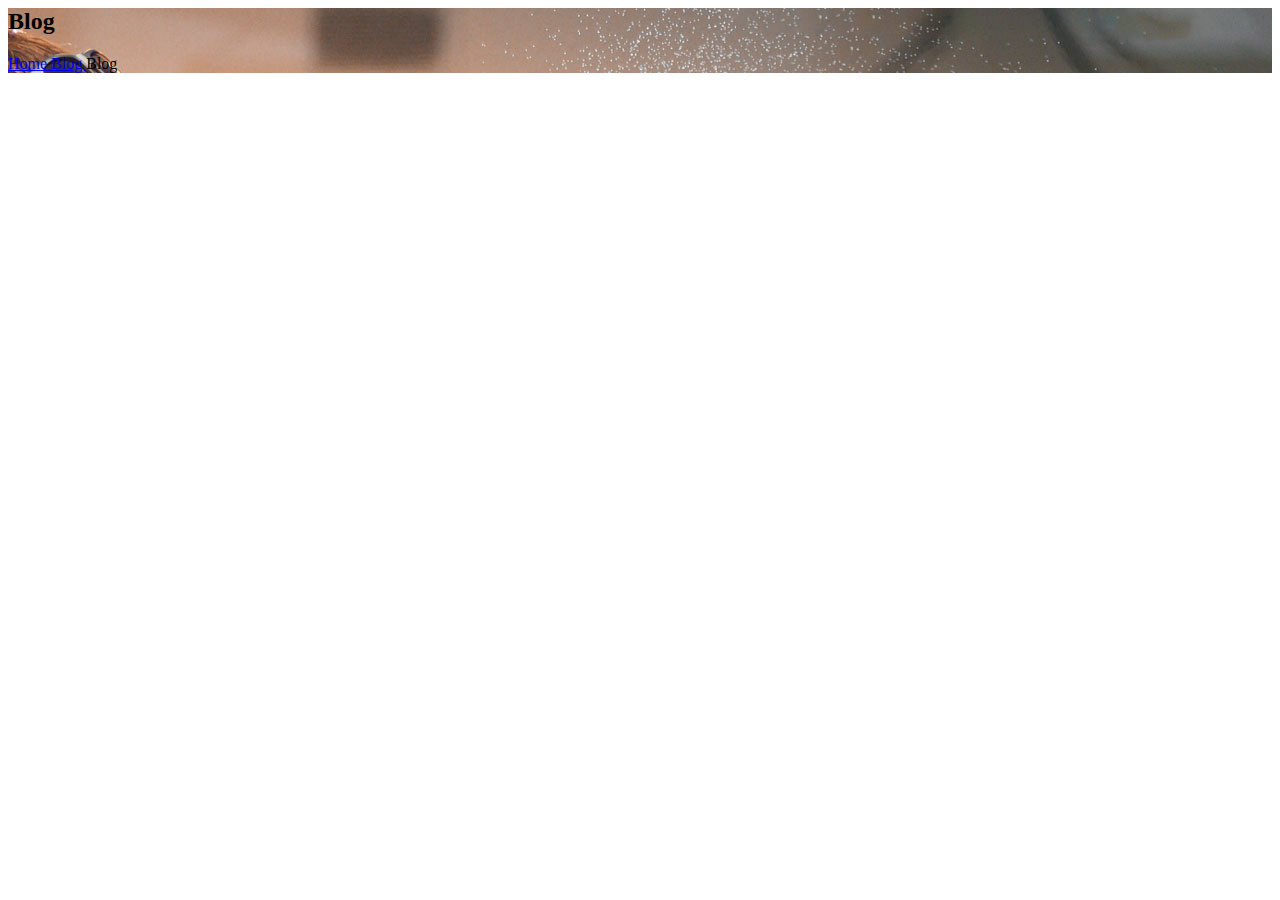
<file: blog-single.html>
<!-- <!DOCTYPE html>
<html lang="en">
  <head>
    <title>Haircare - Free Bootstrap 4 Template by Colorlib</title>
    <meta charset="utf-8">
    <meta name="viewport" content="width=device-width, initial-scale=1, shrink-to-fit=no">
    
    <link href="https://fonts.googleapis.com/css?family=Poppins:300,400,500,600,700" rel="stylesheet">
    <link href="https://fonts.googleapis.com/css?family=Barlow+Condensed:500,600,700&display=swap" rel="stylesheet">

    <link rel="stylesheet" href="css/open-iconic-bootstrap.min.css">
    <link rel="stylesheet" href="css/animate.css">
    
    <link rel="stylesheet" href="css/owl.carousel.min.css">
    <link rel="stylesheet" href="css/owl.theme.default.min.css">
    <link rel="stylesheet" href="css/magnific-popup.css">

    <link rel="stylesheet" href="css/aos.css">

    <link rel="stylesheet" href="css/ionicons.min.css">

    <link rel="stylesheet" href="css/bootstrap-datepicker.css">
    <link rel="stylesheet" href="css/jquery.timepicker.css">

    
    <link rel="stylesheet" href="css/flaticon.css">
    <link rel="stylesheet" href="css/icomoon.css">
    <link rel="stylesheet" href="css/style.css">
  </head>
  <body>
	  <nav class="navbar navbar-expand-lg navbar-dark ftco_navbar bg-dark ftco-navbar-light" id="ftco-navbar">
	    <div class="container">
	      <a class="navbar-brand" href="index.html"><span class="flaticon-scissors-in-a-hair-salon-badge"></span>Haircare</a>
	      <button class="navbar-toggler" type="button" data-toggle="collapse" data-target="#ftco-nav" aria-controls="ftco-nav" aria-expanded="false" aria-label="Toggle navigation">
	        <span class="oi oi-menu"></span> Menu
	      </button>

	      <div class="collapse navbar-collapse" id="ftco-nav">
	        <ul class="navbar-nav ml-auto">
	        	<li class="nav-item"><a href="index.html" class="nav-link">Home</a></li>
	        	<li class="nav-item"><a href="services.html" class="nav-link">Services</a></li>
	        	<li class="nav-item"><a href="gallery.html" class="nav-link">Gallery</a></li>
	        	<li class="nav-item"><a href="about.html" class="nav-link">About</a></li>
	        	<li class="nav-item active"><a href="blog.html" class="nav-link">Blog</a></li>
	          <li class="nav-item"><a href="contact.html" class="nav-link">Contact</a></li>
	        </ul>
	      </div>
	    </div>
	  </nav> -->
    <!-- END nav -->

    <section class="hero-wrap hero-wrap-2" style="background-image: url('images/bg-1.jpg');" data-stellar-background-ratio="0.5">
      <div class="overlay"></div>
      <div class="container">
        <div class="row no-gutters slider-text js-fullheight align-items-end justify-content-center">
          <div class="col-md-9 ftco-animate pb-5 text-center">
            <h2 class="mb-0 bread">Blog</h2>
            <p class="breadcrumbs"><span class="mr-2"><a href="index.html">Home <i class="ion-ios-arrow-round-forward"></i></a></span> <span class="mr-2"><a href="blog.html">Blog <i class="ion-ios-arrow-forward"></i></a></span> <span>Blog <i class="ion-ios-arrow-round-forward"></i></span></p>
          </div>
        </div>
      </div>
    </section>
    
    <!-- <section class="ftco-section ftco-degree-bg">
      <div class="container">
        <div class="row">
          <div class="col-lg-8 ftco-animate">
            <h2 class="mb-3">It is a long established fact a reader be distracted</h2>
            <p>Lorem ipsum dolor sit amet, consectetur adipisicing elit. Reiciendis, eius mollitia suscipit, quisquam doloremque distinctio perferendis et doloribus unde architecto optio laboriosam porro adipisci sapiente officiis nemo accusamus ad praesentium? Esse minima nisi et. Dolore perferendis, enim praesentium omnis, iste doloremque quia officia optio deserunt molestiae voluptates soluta architecto tempora.</p>
            <p>
              <img src="images/work-6.jpg" alt="" class="img-fluid">
            </p>
            <p>Molestiae cupiditate inventore animi, maxime sapiente optio, illo est nemo veritatis repellat sunt doloribus nesciunt! Minima laborum magni reiciendis qui voluptate quisquam voluptatem soluta illo eum ullam incidunt rem assumenda eveniet eaque sequi deleniti tenetur dolore amet fugit perspiciatis ipsa, odit. Nesciunt dolor minima esse vero ut ea, repudiandae suscipit!</p>
            <h2 class="mb-3 mt-5">#2. Creative WordPress Themes</h2>
            <p>Temporibus ad error suscipit exercitationem hic molestiae totam obcaecati rerum, eius aut, in. Exercitationem atque quidem tempora maiores ex architecto voluptatum aut officia doloremque. Error dolore voluptas, omnis molestias odio dignissimos culpa ex earum nisi consequatur quos odit quasi repellat qui officiis reiciendis incidunt hic non? Debitis commodi aut, adipisci.</p>
            <p>
              <img src="images/work-4.jpg" alt="" class="img-fluid">
            </p>
            <p>Quisquam esse aliquam fuga distinctio, quidem delectus veritatis reiciendis. Nihil explicabo quod, est eos ipsum. Unde aut non tenetur tempore, nisi culpa voluptate maiores officiis quis vel ab consectetur suscipit veritatis nulla quos quia aspernatur perferendis, libero sint. Error, velit, porro. Deserunt minus, quibusdam iste enim veniam, modi rem maiores.</p>
            <div class="tag-widget post-tag-container mb-5 mt-5">
              <div class="tagcloud">
                <a href="#" class="tag-cloud-link">child</a>
                <a href="#" class="tag-cloud-link">help</a>
                <a href="#" class="tag-cloud-link">give</a>
                <a href="#" class="tag-cloud-link">charity</a>
              </div>
            </div>
            
            <div class="about-author d-flex p-4 bg-light">
              <div class="bio mr-5">
                <img src="images/person_1.jpg" alt="Image placeholder" class="img-fluid mb-4">
              </div>
              <div class="desc">
                <h3>George Washington</h3>
                <p>Lorem ipsum dolor sit amet, consectetur adipisicing elit. Ducimus itaque, autem necessitatibus voluptate quod mollitia delectus aut, sunt placeat nam vero culpa sapiente consectetur similique, inventore eos fugit cupiditate numquam!</p>
              </div>
            </div>


            <div class="pt-5 mt-5">
              <h3 class="mb-5">6 Comments</h3>
              <ul class="comment-list">
                <li class="comment">
                  <div class="vcard bio">
                    <img src="images/person_1.jpg" alt="Image placeholder">
                  </div>
                  <div class="comment-body">
                    <h3>John Doe</h3>
                    <div class="meta">Sept. 12, 2019 at 2:21pm</div>
                    <p>Lorem ipsum dolor sit amet, consectetur adipisicing elit. Pariatur quidem laborum necessitatibus, ipsam impedit vitae autem, eum officia, fugiat saepe enim sapiente iste iure! Quam voluptas earum impedit necessitatibus, nihil?</p>
                    <p><a href="#" class="reply">Reply</a></p>
                  </div>
                </li>

                <li class="comment">
                  <div class="vcard bio">
                    <img src="images/person_1.jpg" alt="Image placeholder">
                  </div>
                  <div class="comment-body">
                    <h3>John Doe</h3>
                    <div class="meta">Sept. 12, 2019 at 2:21pm</div>
                    <p>Lorem ipsum dolor sit amet, consectetur adipisicing elit. Pariatur quidem laborum necessitatibus, ipsam impedit vitae autem, eum officia, fugiat saepe enim sapiente iste iure! Quam voluptas earum impedit necessitatibus, nihil?</p>
                    <p><a href="#" class="reply">Reply</a></p>
                  </div>

                  <ul class="children">
                    <li class="comment">
                      <div class="vcard bio">
                        <img src="images/person_1.jpg" alt="Image placeholder">
                      </div>
                      <div class="comment-body">
                        <h3>John Doe</h3>
                        <div class="meta">Sept. 12, 2019 at 2:21pm</div>
                        <p>Lorem ipsum dolor sit amet, consectetur adipisicing elit. Pariatur quidem laborum necessitatibus, ipsam impedit vitae autem, eum officia, fugiat saepe enim sapiente iste iure! Quam voluptas earum impedit necessitatibus, nihil?</p>
                        <p><a href="#" class="reply">Reply</a></p>
                      </div>


                      <ul class="children">
                        <li class="comment">
                          <div class="vcard bio">
                            <img src="images/person_1.jpg" alt="Image placeholder">
                          </div>
                          <div class="comment-body">
                            <h3>John Doe</h3>
                            <div class="meta">Sept. 12, 2019 at 2:21pm</div>
                            <p>Lorem ipsum dolor sit amet, consectetur adipisicing elit. Pariatur quidem laborum necessitatibus, ipsam impedit vitae autem, eum officia, fugiat saepe enim sapiente iste iure! Quam voluptas earum impedit necessitatibus, nihil?</p>
                            <p><a href="#" class="reply">Reply</a></p>
                          </div>

                            <ul class="children">
                              <li class="comment">
                                <div class="vcard bio">
                                  <img src="images/person_1.jpg" alt="Image placeholder">
                                </div>
                                <div class="comment-body">
                                  <h3>John Doe</h3>
                                  <div class="meta">Sept. 12, 2019 at 2:21pm</div>
                                  <p>Lorem ipsum dolor sit amet, consectetur adipisicing elit. Pariatur quidem laborum necessitatibus, ipsam impedit vitae autem, eum officia, fugiat saepe enim sapiente iste iure! Quam voluptas earum impedit necessitatibus, nihil?</p>
                                  <p><a href="#" class="reply">Reply</a></p>
                                </div>
                              </li>
                            </ul>
                        </li>
                      </ul>
                    </li>
                  </ul>
                </li>

                <li class="comment">
                  <div class="vcard bio">
                    <img src="images/person_1.jpg" alt="Image placeholder">
                  </div>
                  <div class="comment-body">
                    <h3>John Doe</h3>
                    <div class="meta">Sept. 12, 2019 at 2:21pm</div>
                    <p>Lorem ipsum dolor sit amet, consectetur adipisicing elit. Pariatur quidem laborum necessitatibus, ipsam impedit vitae autem, eum officia, fugiat saepe enim sapiente iste iure! Quam voluptas earum impedit necessitatibus, nihil?</p>
                    <p><a href="#" class="reply">Reply</a></p>
                  </div>
                </li>
              </ul>
             
              
              <div class="comment-form-wrap pt-5">
                <h3 class="mb-5">Leave a comment</h3>
                <form action="#" class="p-5 bg-light">
                  <div class="form-group">
                    <label for="name">Name *</label>
                    <input type="text" class="form-control" id="name">
                  </div>
                  <div class="form-group">
                    <label for="email">Email *</label>
                    <input type="email" class="form-control" id="email">
                  </div>
                  <div class="form-group">
                    <label for="website">Website</label>
                    <input type="url" class="form-control" id="website">
                  </div>

                  <div class="form-group">
                    <label for="message">Message</label>
                    <textarea name="" id="message" cols="30" rows="10" class="form-control"></textarea>
                  </div>
                  <div class="form-group">
                    <input type="submit" value="Post Comment" class="btn py-3 px-4 btn-primary">
                  </div>

                </form>
              </div>
            </div>

          </div> 

          <div class="col-lg-4 sidebar ftco-animate">
            <div class="sidebar-box bg-light">
              <form action="#" class="search-form bg-light">
                <div class="form-group">
                  <span class="icon ion-ios-search"></span>
                  <input type="text" class="form-control" placeholder="Search...">
                </div>
              </form>
            </div>
            <div class="sidebar-box bg-light ftco-animate">
            	<h3 class="heading-2">Categories</h3>
              <ul class="categories">
                <li><a href="#">Bags <span>(12)</span></a></li>
                <li><a href="#">Shoes <span>(22)</span></a></li>
                <li><a href="#">Dress <span>(37)</span></a></li>
                <li><a href="#">Accessories <span>(42)</span></a></li>
                <li><a href="#">Makeup <span>(14)</span></a></li>
                <li><a href="#">Beauty <span>(140)</span></a></li>
              </ul>
            </div>

            <div class="sidebar-box bg-light ftco-animate">
              <h3 class="heading-2">Recent Blog</h3>
              <div class="block-21 mb-4 d-flex">
                <a class="blog-img mr-4" style="background-image: url(images/work-1.jpg);"></a>
                <div class="text">
                  <h3 class="heading-1"><a href="#">Even the all-powerful Pointing has no control about the blind texts</a></h3>
                  <div class="meta">
                    <div><a href="#"><span class="icon-calendar"></span> Sept. 12, 2019</a></div>
                    <div><a href="#"><span class="icon-person"></span> Admin</a></div>
                    <div><a href="#"><span class="icon-chat"></span> 19</a></div>
                  </div>
                </div>
              </div>
              <div class="block-21 mb-4 d-flex">
                <a class="blog-img mr-4" style="background-image: url(images/work-2.jpg);"></a>
                <div class="text">
                  <h3 class="heading-1"><a href="#">Even the all-powerful Pointing has no control about the blind texts</a></h3>
                  <div class="meta">
                    <div><a href="#"><span class="icon-calendar"></span> Sept. 12, 2019</a></div>
                    <div><a href="#"><span class="icon-person"></span> Admin</a></div>
                    <div><a href="#"><span class="icon-chat"></span> 19</a></div>
                  </div>
                </div>
              </div>
              <div class="block-21 mb-4 d-flex">
                <a class="blog-img mr-4" style="background-image: url(images/work-3.jpg);"></a>
                <div class="text">
                  <h3 class="heading-1"><a href="#">Even the all-powerful Pointing has no control about the blind texts</a></h3>
                  <div class="meta">
                    <div><a href="#"><span class="icon-calendar"></span> Sept. 12, 2019</a></div>
                    <div><a href="#"><span class="icon-person"></span> Admin</a></div>
                    <div><a href="#"><span class="icon-chat"></span> 19</a></div>
                  </div>
                </div>
              </div>
            </div>

            <div class="sidebar-box bg-light ftco-animate">
              <h3 class="heading-2">Tag Cloud</h3>
              <div class="tagcloud">
                <a href="#" class="tag-cloud-link">donate</a>
                <a href="#" class="tag-cloud-link">charity</a>
                <a href="#" class="tag-cloud-link">non-profit</a>
                <a href="#" class="tag-cloud-link">organization</a>
                <a href="#" class="tag-cloud-link">child</a>
                <a href="#" class="tag-cloud-link">abuse</a>
                <a href="#" class="tag-cloud-link">help</a>
                <a href="#" class="tag-cloud-link">volunteer</a>
              </div>
            </div>

            <div class="sidebar-box bg-light ftco-animate">
              <h3 class="heading-2">Paragraph</h3>
              <p>Lorem ipsum dolor sit amet, consectetur adipisicing elit. Ducimus itaque, autem necessitatibus voluptate quod mollitia delectus aut, sunt placeat nam vero culpa sapiente consectetur similique, inventore eos fugit cupiditate numquam!</p>
            </div>
          </div>

        </div>
      </div>
    </section> 


    <footer class="ftco-footer ftco-section">
      <div class="container">
        <div class="row mb-5">
          <div class="col-md">
            <div class="ftco-footer-widget mb-4">
              <h2 class="ftco-heading-2 logo">Haircare</h2>
              <p>Far far away, behind the word mountains, far from the countries Vokalia and Consonantia, there live the blind texts.</p>
              <ul class="ftco-footer-social list-unstyled float-md-left float-lft mt-5">
                <li class="ftco-animate"><a href="#"><span class="icon-twitter"></span></a></li>
                <li class="ftco-animate"><a href="#"><span class="icon-facebook"></span></a></li>
                <li class="ftco-animate"><a href="#"><span class="icon-instagram"></span></a></li>
              </ul>
            </div>
          </div>
          <div class="col-md">
            <div class="ftco-footer-widget mb-4 ml-md-5">
              <h2 class="ftco-heading-2">Information</h2>
              <ul class="list-unstyled">
                <li><a href="#" class="py-2 d-block">FAQs</a></li>
                <li><a href="#" class="py-2 d-block">Privacy</a></li>
                <li><a href="#" class="py-2 d-block">Terms Condition</a></li>
              </ul>
            </div>
          </div>
          <div class="col-md">
             <div class="ftco-footer-widget mb-4">
              <h2 class="ftco-heading-2">Links</h2>
              <ul class="list-unstyled">
                <li><a href="#" class="py-2 d-block">Home</a></li>
                <li><a href="#" class="py-2 d-block">About</a></li>
                <li><a href="#" class="py-2 d-block">Services</a></li>
                <li><a href="#" class="py-2 d-block">Work</a></li>
                <li><a href="#" class="py-2 d-block">Blog</a></li>
                <li><a href="#" class="py-2 d-block">Contact</a></li>
              </ul>
            </div>
          </div>
          <div class="col-md">
            <div class="ftco-footer-widget mb-4">
            	<h2 class="ftco-heading-2">Have a Questions?</h2>
            	<div class="block-23 mb-3">
	              <ul>
	                <li><span class="icon icon-map-marker"></span><span class="text">203 Fake St. Mountain View, San Francisco, California, USA</span></li>
	                <li><a href="#"><span class="icon icon-phone"></span><span class="text">+2 392 3929 210</span></a></li>
	                <li><a href="#"><span class="icon icon-envelope"></span><span class="text">info@yourdomain.com</span></a></li>
	              </ul>
	            </div>
            </div>
          </div>
        </div>
        <div class="row">
          <div class="col-md-12 text-center">

            <p>Link back to Colorlib can't be removed. Template is licensed under CC BY 3.0. 
  Copyright &copy;<script>document.write(new Date().getFullYear());</script> All rights reserved | This template is made with <i class="icon-heart color-danger" aria-hidden="true"></i> by <a href="https://colorlib.com" target="_blank">Colorlib</a>
 Link back to Colorlib can't be removed. Template is licensed under CC BY 3.0. </p>
          </div>
        </div>
      </div>
    </footer>
    
  

  loader
  <div id="ftco-loader" class="show fullscreen"><svg class="circular" width="48px" height="48px"><circle class="path-bg" cx="24" cy="24" r="22" fill="none" stroke-width="4" stroke="#eeeeee"/><circle class="path" cx="24" cy="24" r="22" fill="none" stroke-width="4" stroke-miterlimit="10" stroke="#F96D00"/></svg></div>


  <script src="js/jquery.min.js"></script>
  <script src="js/jquery-migrate-3.0.1.min.js"></script>
  <script src="js/popper.min.js"></script>
  <script src="js/bootstrap.min.js"></script>
  <script src="js/jquery.easing.1.3.js"></script>
  <script src="js/jquery.waypoints.min.js"></script>
  <script src="js/jquery.stellar.min.js"></script>
  <script src="js/owl.carousel.min.js"></script>
  <script src="js/jquery.magnific-popup.min.js"></script>
  <script src="js/aos.js"></script>
  <script src="js/jquery.animateNumber.min.js"></script>
  <script src="js/bootstrap-datepicker.js"></script>
  <script src="js/jquery.timepicker.min.js"></script>
  <script src="js/scrollax.min.js"></script>
  <script src="https://maps.googleapis.com/maps/api/js?key=AIzaSyBVWaKrjvy3MaE7SQ74_uJiULgl1JY0H2s&sensor=false"></script>
  <script src="js/google-map.js"></script>
  <script src="js/main.js"></script>
    
  </body>
</html>
</file>
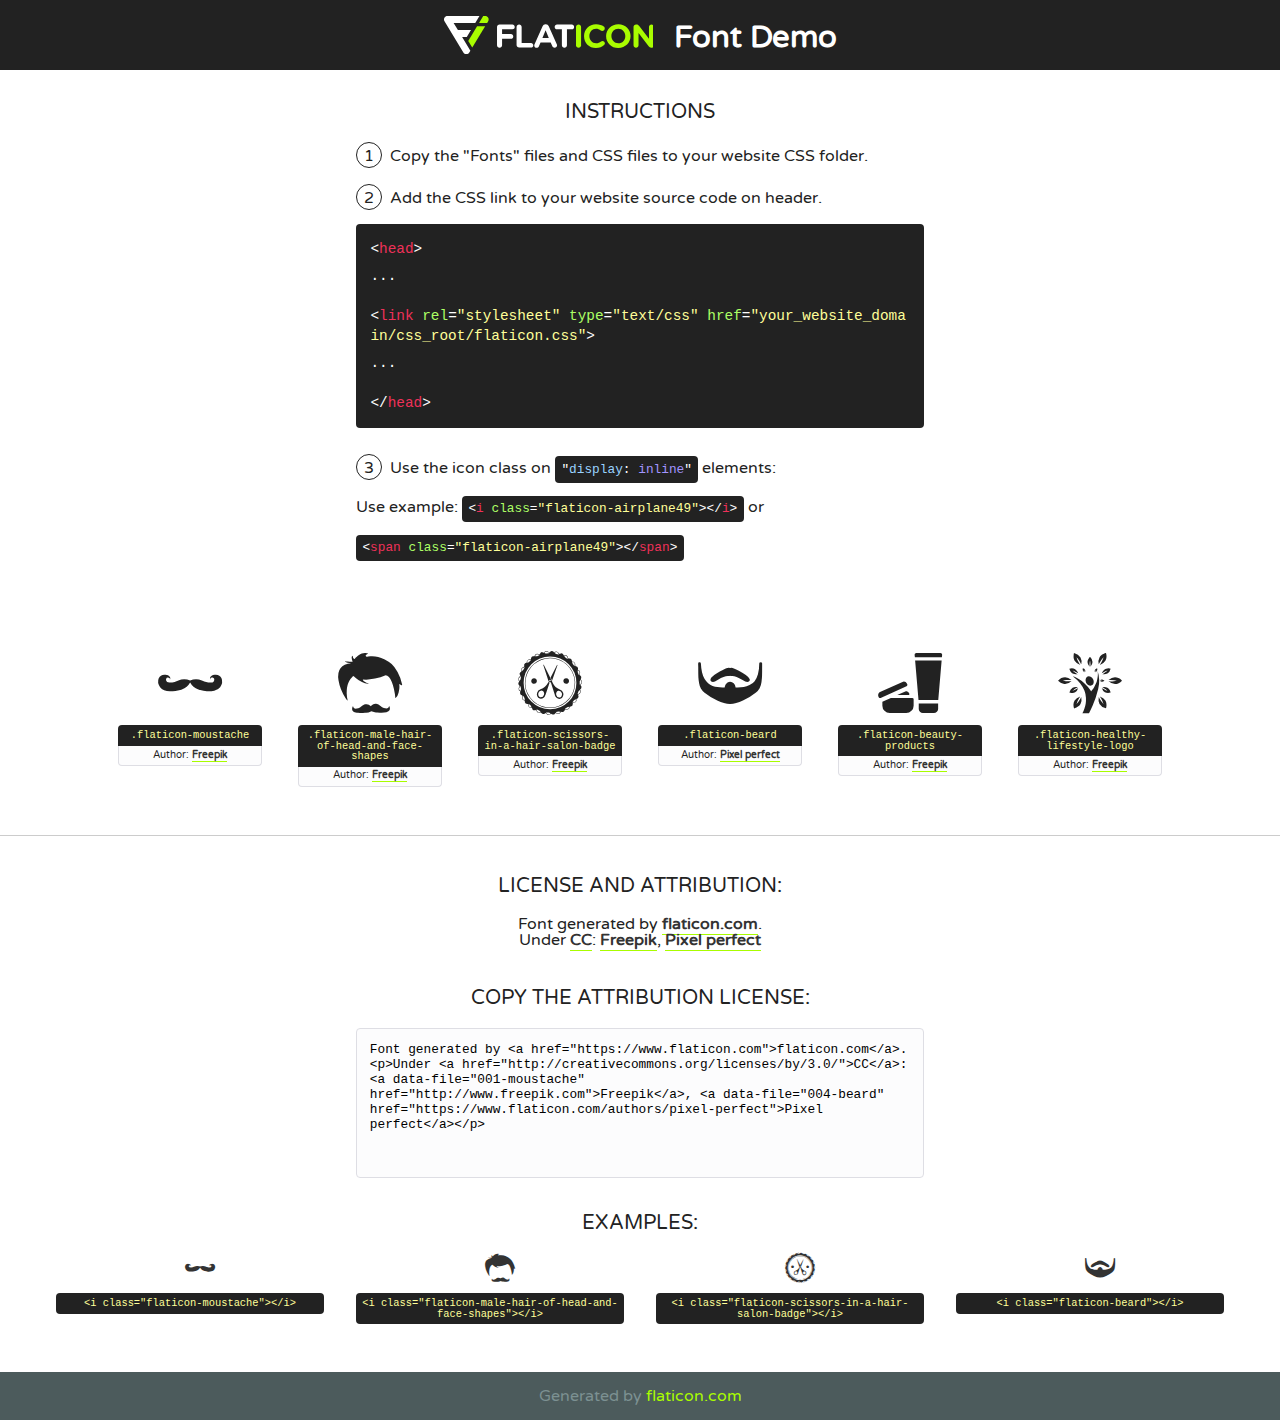
<file: fonts/flaticon/font/flaticon.html>
<!DOCTYPE html>
<!--
  Flaticon icon font: Flaticon
  Creation date: 13/09/2019 01:45
-->
<html>
<!DOCTYPE html>
<html>

<head>
    <title>Flaticon WebFont</title>
    <link href="http://fonts.googleapis.com/css?family=Varela+Round" rel="stylesheet" type="text/css" />
    <link rel="stylesheet" type="text/css" href="flaticon.css">
    <meta charset="UTF-8">
    <style>
    html, body, div, span, applet, object, iframe,
    h1, h2, h3, h4, h5, h6, p, blockquote, pre,
    a, abbr, acronym, address, big, cite, code,
    del, dfn, em, img, ins, kbd, q, s, samp,
    small, strike, strong, sub, sup, tt, var,
    b, u, i, center,
    dl, dt, dd, ol, ul, li,
    fieldset, form, label, legend,
    table, caption, tbody, tfoot, thead, tr, th, td,
    article, aside, canvas, details, embed, 
    figure, figcaption, footer, header, hgroup, 
    menu, nav, output, ruby, section, summary,
    time, mark, audio, video {
        margin: 0;
        padding: 0;
        border: 0;
        font-size: 100%;
        font: inherit;
        vertical-align: baseline;
    }
    /* HTML5 display-role reset for older browsers */
    article, aside, details, figcaption, figure, 
    footer, header, hgroup, menu, nav, section {
        display: block;
    }
    body {
        line-height: 1;
    }
    ol, ul {
        list-style: none;
    }
    blockquote, q {
        quotes: none;
    }
    blockquote:before, blockquote:after,
    q:before, q:after {
        content: '';
        content: none;
    }
    table {
        border-collapse: collapse;
        border-spacing: 0;
    }
    body {
        font-family: 'Varela Round', Helvetica, Arial, sans-serif;
        font-size: 16px;
        color: #222;
    }
    a {
        color: #333;
        border-bottom: 1px solid #a9fd00;
        font-weight: bold;
        text-decoration: none;
    }
    * {
        -moz-box-sizing: border-box;
        -webkit-box-sizing: border-box;
        box-sizing: border-box;
        margin: 0;
        padding: 0;
    }
    [class^="flaticon-"]:before, [class*=" flaticon-"]:before, [class^="flaticon-"]:after, [class*=" flaticon-"]:after {
        font-family: Flaticon;
        font-size: 30px;
        font-style: normal;
        margin-left: 20px;
        color: #333;
    }
    .wrapper {
        max-width: 600px;
        margin: auto;
        padding: 0 1em;
    }
    .title {
        font-size: 1.25em;
        text-align: center;
        margin-bottom: 1em;
        text-transform: uppercase;
    }
    header {
        text-align: center;
        background-color: #222;
        color: #fff;
        padding: 1em;
    }
    header .logo {
        width: 210px;
        height: 38px;
        display: inline-block;
        vertical-align: middle;
        margin-right: 1em;
        border: none;
    }
    header strong {
        font-size: 1.95em;
        font-weight: bold;
        vertical-align: middle;
        margin-top: 5px;
        display: inline-block;
    }
    .demo {
        margin: 2em auto;
        line-height: 1.25em;
    }
    .demo ul li {
        margin-bottom: 1em;
    }
    .demo ul li .num {
        color: #222;
        border-radius: 20px;
        display: inline-block;
        width: 26px;
        padding: 3px;
        height: 26px;
        text-align: center;
        margin-right: 0.5em;
        border: 1px solid #222;
    }
    .demo ul li code {
        background-color: #222;
        border-radius: 4px;
        padding: 0.25em 0.5em;
        display: inline-block;
        color: #fff;
        font-family: Consolas,Monaco,Lucida Console,Liberation Mono,DejaVu Sans Mono,Bitstream Vera Sans Mono,Courier New, monospace;
        font-weight: lighter;
        margin-top: 1em;
        font-size: 0.8em;
        word-break: break-all;
    }
    .demo ul li code.big {
        padding: 1em;
        font-size: 0.9em;
    }
    .demo ul li code .red {
        color: #EF3159;
    }
    .demo ul li code .green {
        color: #ACFF65;
    }
    .demo ul li code .yellow {
        color: #FFFF99;
    }
    .demo ul li code .blue {
        color: #99D3FF;
    }
    .demo ul li code .purple {
        color: #A295FF;
    }
    .demo ul li code .dots {
        margin-top: 0.5em;
        display: block;
    }
    #glyphs {
        border-bottom: 1px solid #ccc;
        padding: 2em 0;
        text-align: center;
    }
    .glyph {
        display: inline-block;
        width: 9em;
        margin: 1em;
        text-align: center;
        vertical-align: top;
        background: #FFF;
    }
    .glyph .glyph-icon {
        padding: 10px;
        display: block;
        font-family:"Flaticon";
        font-size: 64px;
        line-height: 1;
    }
    .glyph .glyph-icon:before {
        font-size: 64px;
        color: #222;
        margin-left: 0;
    }
    .class-name {
        font-size: 0.65em;
        background-color: #222;
        color: #fff;
        border-radius: 4px 4px 0 0;
        padding: 0.5em;
        color: #FFFF99;
        font-family: Consolas,Monaco,Lucida Console,Liberation Mono,DejaVu Sans Mono,Bitstream Vera Sans Mono,Courier New, monospace;
    }
    .author-name {
        font-size: 0.6em;
        background-color: #fcfcfd;
        border: 1px solid #DEDEE4;
        border-top: 0;
        border-radius: 0 0 4px 4px;
        padding: 0.5em;
    }
    .class-name:last-child {
        font-size: 10px;
        color:#888;
    }
    .class-name:last-child a {
        font-size: 10px;
        color:#555;
    }
    .class-name:last-child a:hover {
        color:#a9fd00;
    }
    .glyph > input {
        display: block;
        width: 100px;
        margin: 5px auto;
        text-align: center;
        font-size: 12px;
        cursor: text;
    }
    .glyph > input.icon-input {
        font-family:"Flaticon";
        font-size: 16px;
        margin-bottom: 10px;
    }
    .attribution .title {
        margin-top: 2em;
    }
    .attribution textarea {
        background-color: #fcfcfd;
        padding: 1em;
        border: none;
        box-shadow: none;
        border: 1px solid #DEDEE4;
        border-radius: 4px;
        resize: none;
        width: 100%;
        height: 150px;
        font-size: 0.8em;
        font-family: Consolas,Monaco,Lucida Console,Liberation Mono,DejaVu Sans Mono,Bitstream Vera Sans Mono,Courier New, monospace;
        -webkit-appearance: none;
    }
    .iconsuse {
        margin: 2em auto;
        text-align: center;
        max-width: 1200px;
    }
    .iconsuse:after {
        content: '';
        display: table;
        clear: both;
    }
    .iconsuse .image {
        float: left;
        width: 25%;
        padding: 0 1em;
    }
    .iconsuse .image p {
        margin-bottom: 1em;
    }
    .iconsuse .image span {
        display: block;
        font-size: 0.65em;
        background-color: #222;
        color: #fff;
        border-radius: 4px;
        padding: 0.5em;
        color: #FFFF99;
        margin-top: 1em;
        font-family: Consolas,Monaco,Lucida Console,Liberation Mono,DejaVu Sans Mono,Bitstream Vera Sans Mono,Courier New, monospace;
    }
    #footer {
        text-align: center;
        background-color: #4C5B5C;
        color: #7c9192;
        padding: 1em;
    }
    #footer a {
        border: none;
        color: #a9fd00;
        font-weight: normal;
    }
    @media (max-width: 960px) {
        .iconsuse .image {
            width: 50%;
        }
    }
    @media (max-width: 560px) {
        .iconsuse .image {
            width: 100%;
        }
    }
    </style>
</head>

<body class="characters-off">

    <header>
        <a href="https://www.flaticon.com" target="_blank" class="logo">
            <svg version="1.1" xmlns="http://www.w3.org/2000/svg" xmlns:xlink="http://www.w3.org/1999/xlink" xmlns:a="http://ns.adobe.com/AdobeSVGViewerExtensions/3.0/" viewBox="0 0 560.875 102.036" enable-background="new 0 0 560.875 102.036" xml:space="preserve">
                <defs>
                </defs>
                <g>
                    <g class="letters">
                        <path fill="#ffffff" d="M141.596,29.675c0-3.777,2.985-6.767,6.764-6.767h34.438c3.426,0,6.15,2.728,6.15,6.15
                        c0,3.43-2.724,6.149-6.15,6.149h-27.674v13.091h23.719c3.429,0,6.151,2.724,6.151,6.15c0,3.43-2.723,6.149-6.151,6.149h-23.719
                        v17.574c0,3.773-2.986,6.761-6.764,6.761c-3.779,0-6.764-2.989-6.764-6.761V29.675z"></path>
                        <path fill="#ffffff" d="M193.844,29.149c0-3.781,2.985-6.767,6.764-6.767c3.776,0,6.763,2.985,6.763,6.767v42.957h25.039
                        c3.426,0,6.149,2.726,6.149,6.153c0,3.425-2.723,6.15-6.149,6.15h-31.802c-3.779,0-6.764-2.986-6.764-6.768V29.149z"></path>
                        <path fill="#ffffff" d="M241.891,75.71l21.438-48.407c1.492-3.341,4.215-5.357,7.906-5.357h0.792
                        c3.686,0,6.323,2.017,7.815,5.357l21.439,48.407c0.436,0.967,0.701,1.845,0.701,2.723c0,3.602-2.809,6.501-6.414,6.501
                        c-3.161,0-5.269-1.845-6.499-4.655l-4.132-9.661h-27.059l-4.301,10.102c-1.144,2.631-3.426,4.214-6.237,4.214
                        c-3.517,0-6.24-2.81-6.24-6.325C241.1,77.64,241.451,76.677,241.891,75.71z M279.932,58.666l-8.521-20.297l-8.526,20.297H279.932
                        z"></path>
                        <path fill="#ffffff" d="M314.864,35.387H301.86c-3.429,0-6.239-2.813-6.239-6.238c0-3.429,2.811-6.24,6.239-6.24h39.533
                        c3.426,0,6.237,2.811,6.237,6.24c0,3.425-2.811,6.238-6.237,6.238h-13.001v42.785c0,3.773-2.99,6.761-6.764,6.761
                        c-3.779,0-6.764-2.989-6.764-6.761V35.387z"></path>
                        <path fill="#A9FD00" d="M352.615,29.149c0-3.781,2.985-6.767,6.767-6.767c3.774,0,6.761,2.985,6.761,6.767v49.024
                        c0,3.773-2.987,6.761-6.761,6.761c-3.781,0-6.767-2.989-6.767-6.761V29.149z"></path>
                        <path fill="#A9FD00" d="M374.132,53.836v-0.179c0-17.481,13.178-31.801,32.065-31.801c9.22,0,15.459,2.458,20.557,6.238
                        c1.402,1.054,2.637,2.985,2.637,5.357c0,3.692-2.985,6.59-6.681,6.59c-1.845,0-3.071-0.702-4.044-1.319
                        c-3.776-2.813-7.729-4.393-12.562-4.393c-10.364,0-17.831,8.611-17.831,19.154v0.173c0,10.542,7.291,19.329,17.831,19.329
                        c5.715,0,9.492-1.756,13.359-4.834c1.049-0.874,2.458-1.491,4.039-1.491c3.429,0,6.325,2.813,6.325,6.236
                        c0,2.106-1.056,3.78-2.282,4.834c-5.539,4.834-12.036,7.733-21.878,7.733C387.572,85.464,374.132,71.493,374.132,53.836z"></path>
                        <path fill="#A9FD00" d="M433.009,53.836v-0.179c0-17.481,13.79-31.801,32.766-31.801c18.981,0,32.592,14.143,32.592,31.628v0.173
                        c0,17.483-13.785,31.807-32.769,31.807C446.625,85.464,433.009,71.32,433.009,53.836z M484.224,53.836v-0.179
                        c0-10.539-7.725-19.326-18.626-19.326c-10.893,0-18.449,8.611-18.449,19.154v0.173c0,10.542,7.73,19.329,18.626,19.329
                        C476.676,72.986,484.224,64.378,484.224,53.836z"></path>
                        <path fill="#A9FD00" d="M506.233,29.321c0-3.774,2.99-6.763,6.767-6.763h1.401c3.252,0,5.183,1.583,7.029,3.953l26.093,34.265
                        V29.059c0-3.692,2.99-6.677,6.681-6.677c3.683,0,6.671,2.985,6.671,6.677v48.934c0,3.78-2.987,6.765-6.764,6.765h-0.436
                        c-3.257,0-5.188-1.581-7.034-3.953l-27.056-35.492v32.944c0,3.687-2.985,6.676-6.678,6.676c-3.683,0-6.673-2.989-6.673-6.676
                        V29.321z"></path>
                    </g>
                    <g class="insignia">
                        <path fill="#ffffff" d="M48.372,56.137h12.517l11.156-18.537H37.186L25.688,18.539h57.825L94.668,0H9.271
                        C5.925,0,2.842,1.801,1.198,4.716c-1.644,2.907-1.593,6.482,0.134,9.343l50.38,83.501c1.678,2.781,4.689,4.476,7.938,4.476
                        c3.246,0,6.257-1.695,7.935-4.476l2.898-4.804L48.372,56.137z"></path>
                        <g class="i">
                            <path fill="#A9FD00" d="M93.575,18.539h0.031v0.004l21.652,0.004l2.705-4.488c1.727-2.861,1.778-6.436,0.133-9.343
                            C116.454,1.801,113.371,0,110.026,0h-5.294L93.575,18.539z"></path>
                            <polygon fill="#A9FD00" points="88.291,27.356 64.725,66.486 75.519,84.404 109.942,27.356"></polygon>
                        </g>
                    </g>
                </g>
            </svg>
        </a>
        <strong>Font Demo</strong>
    </header>


    <section class="demo wrapper">

        <p class="title">Instructions</p>

        <ul>
            <li>
                <span class="num">1</span>Copy the "Fonts" files and CSS files to your website CSS folder.
            </li>
            <li>
                <span class="num">2</span>Add the CSS link to your website source code on header.
                <code class="big">
                    &lt;<span class="red">head</span>&gt;
                    <br/><span class="dots">...</span>
                    <br/>&lt;<span class="red">link</span> <span class="green">rel</span>=<span class="yellow">"stylesheet"</span> <span class="green">type</span>=<span class="yellow">"text/css"</span> <span class="green">href</span>=<span class="yellow">"your_website_domain/css_root/flaticon.css"</span>&gt;
                    <br/><span class="dots">...</span>
                    <br/>&lt;/<span class="red">head</span>&gt;
                </code>
            </li>

            <li>
                <p>
                    <span class="num">3</span>Use the icon class on <code>"<span class="blue">display</span>:<span class="purple"> inline</span>"</code> elements:
                    <br />
                    Use example: <code>&lt;<span class="red">i</span> <span class="green">class</span>=<span class="yellow">&quot;flaticon-airplane49&quot;</span>&gt;&lt;/<span class="red">i</span>&gt;</code> or <code>&lt;<span class="red">span</span> <span class="green">class</span>=<span class="yellow">&quot;flaticon-airplane49&quot;</span>&gt;&lt;/<span class="red">span</span>&gt;</code>
            </li>
        </ul>

    </section>




   <section id="glyphs">          
    
      
        <div class="glyph"><div class="glyph-icon flaticon-moustache"></div>
            <div class="class-name">.flaticon-moustache</div>
            <div class="author-name">Author: <a data-file="001-moustache" href="http://www.freepik.com">Freepik</a> </div> 
        </div>        
        
        <div class="glyph"><div class="glyph-icon flaticon-male-hair-of-head-and-face-shapes"></div>
            <div class="class-name">.flaticon-male-hair-of-head-and-face-shapes</div>
            <div class="author-name">Author: <a data-file="002-male-hair-of-head-and-face-shapes" href="http://www.freepik.com">Freepik</a> </div> 
        </div>        
        
        <div class="glyph"><div class="glyph-icon flaticon-scissors-in-a-hair-salon-badge"></div>
            <div class="class-name">.flaticon-scissors-in-a-hair-salon-badge</div>
            <div class="author-name">Author: <a data-file="003-scissors-in-a-hair-salon-badge" href="http://www.freepik.com">Freepik</a> </div> 
        </div>        
        
        <div class="glyph"><div class="glyph-icon flaticon-beard"></div>
            <div class="class-name">.flaticon-beard</div>
            <div class="author-name">Author: <a data-file="004-beard" href="https://www.flaticon.com/authors/pixel-perfect">Pixel perfect</a> </div> 
        </div>        
        
        <div class="glyph"><div class="glyph-icon flaticon-beauty-products"></div>
            <div class="class-name">.flaticon-beauty-products</div>
            <div class="author-name">Author: <a data-file="005-beauty-products" href="http://www.freepik.com">Freepik</a> </div> 
        </div>        
        
        <div class="glyph"><div class="glyph-icon flaticon-healthy-lifestyle-logo"></div>
            <div class="class-name">.flaticon-healthy-lifestyle-logo</div>
            <div class="author-name">Author: <a data-file="006-healthy-lifestyle-logo" href="http://www.freepik.com">Freepik</a> </div> 
        </div>        
        

    </section>



    <section class="attribution wrapper"   style="text-align:center;">

      <div class="title">License and attribution:</div><div class="attrDiv">Font generated by <a href="https://www.flaticon.com">flaticon.com</a>. <div><p>Under <a href="http://creativecommons.org/licenses/by/3.0/">CC</a>: <a data-file="001-moustache" href="http://www.freepik.com">Freepik</a>, <a data-file="004-beard" href="https://www.flaticon.com/authors/pixel-perfect">Pixel perfect</a></p>  </div>
      </div>
      <div class="title">Copy the Attribution License:</div>

    <textarea onclick="this.focus();this.select();">Font generated by &lt;a href=&quot;https://www.flaticon.com&quot;&gt;flaticon.com&lt;/a&gt;. <p>Under <a href="http://creativecommons.org/licenses/by/3.0/">CC</a>: <a data-file="001-moustache" href="http://www.freepik.com">Freepik</a>, <a data-file="004-beard" href="https://www.flaticon.com/authors/pixel-perfect">Pixel perfect</a></p>  
     </textarea>

    </section>

    <section class="iconsuse">

          <div class="title">Examples:</div>            
             
            <div class="image">
                <p>
                    <i class="glyph-icon flaticon-moustache"></i> 
                    <span>&lt;i class=&quot;flaticon-moustache&quot;&gt;&lt;/i&gt;</span>
                </p>
            </div>
            
            <div class="image">
                <p>
                    <i class="glyph-icon flaticon-male-hair-of-head-and-face-shapes"></i> 
                    <span>&lt;i class=&quot;flaticon-male-hair-of-head-and-face-shapes&quot;&gt;&lt;/i&gt;</span>
                </p>
            </div>
            
            <div class="image">
                <p>
                    <i class="glyph-icon flaticon-scissors-in-a-hair-salon-badge"></i> 
                    <span>&lt;i class=&quot;flaticon-scissors-in-a-hair-salon-badge&quot;&gt;&lt;/i&gt;</span>
                </p>
            </div>
            
            <div class="image">
                <p>
                    <i class="glyph-icon flaticon-beard"></i> 
                    <span>&lt;i class=&quot;flaticon-beard&quot;&gt;&lt;/i&gt;</span>
                </p>
            </div>
                       
        </div>
                            
    </section>

<div id="footer">
    <div>Generated by <a href="https://www.flaticon.com">flaticon.com</a>
    </div>
</div>



</body>
</html>
</file>
<file: css/flaticon.css>
/*
  	Flaticon icon font: Flaticon
  	Creation date: 04/01/2019 13:45
  	*/


@font-face {
  font-family: "Flaticon";
  src: url("../fonts/flaticon/font/Flaticon.eot");
  src: url("../fonts/flaticon/font/Flaticon.eot?#iefix") format("embedded-opentype"),
       url("../fonts/flaticon/font/Flaticon.woff") format("woff"),
       url("../fonts/flaticon/font/Flaticon.ttf") format("truetype"),
       url("../fonts/flaticon/font/Flaticon.svg#Flaticon") format("svg");
  font-weight: normal;
  font-style: normal;
}

@media screen and (-webkit-min-device-pixel-ratio:0) {
  @font-face {
    font-family: "Flaticon";
    src: url("../fonts/flaticon/font/Flaticon.svg#Flaticon") format("svg");
  }
}

[class^="flaticon-"]:before, [class*=" flaticon-"]:before,
[class^="flaticon-"]:after, [class*=" flaticon-"]:after {   
  font-family: Flaticon;
  font-style: normal;
  font-weight: normal;
  font-variant: normal;
  text-transform: none;
  line-height: 1;

  /* Better Font Rendering =========== */
  -webkit-font-smoothing: antialiased;
  -moz-osx-font-smoothing: grayscale;
}

.flaticon-moustache:before { content: "\f100"; }
.flaticon-male-hair-of-head-and-face-shapes:before { content: "\f101"; }
.flaticon-scissors-in-a-hair-salon-badge:before { content: "\f102"; }
.flaticon-beard:before { content: "\f103"; }
.flaticon-beauty-products:before { content: "\f104"; }
.flaticon-healthy-lifestyle-logo:before { content: "\f105"; }
</file>
<file: css/icomoon.css>
@font-face {
  font-family: 'icomoon';
  src:  url('../fonts/icomoon/icomoon.eot?6tt51o');
  src:  url('../fonts/icomoon/icomoon.eot?6tt51o#iefix') format('embedded-opentype'),
    url('../fonts/icomoon/icomoon.ttf?6tt51o') format('truetype'),
    url('../fonts/icomoon/icomoon.woff?6tt51o') format('woff'),
    url('../fonts/icomoon/icomoon.svg?6tt51o#icomoon') format('svg');
  font-weight: normal;
  font-style: normal;
}

[class^="icon-"], [class*=" icon-"] {
  /* use !important to prevent issues with browser extensions that change fonts */
  font-family: 'icomoon' !important;
  speak: none;
  font-style: normal;
  font-weight: normal;
  font-variant: normal;
  text-transform: none;
  line-height: 1;

  /* Better Font Rendering =========== */
  -webkit-font-smoothing: antialiased;
  -moz-osx-font-smoothing: grayscale;
}

.icon-asterisk:before {
  content: "\f069";
}
.icon-plus:before {
  content: "\f067";
}
.icon-question:before {
  content: "\f128";
}
.icon-minus:before {
  content: "\f068";
}
.icon-glass:before {
  content: "\f000";
}
.icon-music:before {
  content: "\f001";
}
.icon-search:before {
  content: "\f002";
}
.icon-envelope-o:before {
  content: "\f003";
}
.icon-heart:before {
  content: "\f004";
}
.icon-star:before {
  content: "\f005";
}
.icon-star-o:before {
  content: "\f006";
}
.icon-user:before {
  content: "\f007";
}
.icon-film:before {
  content: "\f008";
}
.icon-th-large:before {
  content: "\f009";
}
.icon-th:before {
  content: "\f00a";
}
.icon-th-list:before {
  content: "\f00b";
}
.icon-check:before {
  content: "\f00c";
}
.icon-close:before {
  content: "\f00d";
}
.icon-remove:before {
  content: "\f00d";
}
.icon-times:before {
  content: "\f00d";
}
.icon-search-plus:before {
  content: "\f00e";
}
.icon-search-minus:before {
  content: "\f010";
}
.icon-power-off:before {
  content: "\f011";
}
.icon-signal:before {
  content: "\f012";
}
.icon-cog:before {
  content: "\f013";
}
.icon-gear:before {
  content: "\f013";
}
.icon-trash-o:before {
  content: "\f014";
}
.icon-home:before {
  content: "\f015";
}
.icon-file-o:before {
  content: "\f016";
}
.icon-clock-o:before {
  content: "\f017";
}
.icon-road:before {
  content: "\f018";
}
.icon-download:before {
  content: "\f019";
}
.icon-arrow-circle-o-down:before {
  content: "\f01a";
}
.icon-arrow-circle-o-up:before {
  content: "\f01b";
}
.icon-inbox:before {
  content: "\f01c";
}
.icon-play-circle-o:before {
  content: "\f01d";
}
.icon-repeat:before {
  content: "\f01e";
}
.icon-rotate-right:before {
  content: "\f01e";
}
.icon-refresh:before {
  content: "\f021";
}
.icon-list-alt:before {
  content: "\f022";
}
.icon-lock:before {
  content: "\f023";
}
.icon-flag:before {
  content: "\f024";
}
.icon-headphones:before {
  content: "\f025";
}
.icon-volume-off:before {
  content: "\f026";
}
.icon-volume-down:before {
  content: "\f027";
}
.icon-volume-up:before {
  content: "\f028";
}
.icon-qrcode:before {
  content: "\f029";
}
.icon-barcode:before {
  content: "\f02a";
}
.icon-tag:before {
  content: "\f02b";
}
.icon-tags:before {
  content: "\f02c";
}
.icon-book:before {
  content: "\f02d";
}
.icon-bookmark:before {
  content: "\f02e";
}
.icon-print:before {
  content: "\f02f";
}
.icon-camera:before {
  content: "\f030";
}
.icon-font:before {
  content: "\f031";
}
.icon-bold:before {
  content: "\f032";
}
.icon-italic:before {
  content: "\f033";
}
.icon-text-height:before {
  content: "\f034";
}
.icon-text-width:before {
  content: "\f035";
}
.icon-align-left:before {
  content: "\f036";
}
.icon-align-center:before {
  content: "\f037";
}
.icon-align-right:before {
  content: "\f038";
}
.icon-align-justify:before {
  content: "\f039";
}
.icon-list:before {
  content: "\f03a";
}
.icon-dedent:before {
  content: "\f03b";
}
.icon-outdent:before {
  content: "\f03b";
}
.icon-indent:before {
  content: "\f03c";
}
.icon-video-camera:before {
  content: "\f03d";
}
.icon-image:before {
  content: "\f03e";
}
.icon-photo:before {
  content: "\f03e";
}
.icon-picture-o:before {
  content: "\f03e";
}
.icon-pencil:before {
  content: "\f040";
}
.icon-map-marker:before {
  content: "\f041";
}
.icon-adjust:before {
  content: "\f042";
}
.icon-tint:before {
  content: "\f043";
}
.icon-edit:before {
  content: "\f044";
}
.icon-pencil-square-o:before {
  content: "\f044";
}
.icon-share-square-o:before {
  content: "\f045";
}
.icon-check-square-o:before {
  content: "\f046";
}
.icon-arrows:before {
  content: "\f047";
}
.icon-step-backward:before {
  content: "\f048";
}
.icon-fast-backward:before {
  content: "\f049";
}
.icon-backward:before {
  content: "\f04a";
}
.icon-play:before {
  content: "\f04b";
}
.icon-pause:before {
  content: "\f04c";
}
.icon-stop:before {
  content: "\f04d";
}
.icon-forward:before {
  content: "\f04e";
}
.icon-fast-forward:before {
  content: "\f050";
}
.icon-step-forward:before {
  content: "\f051";
}
.icon-eject:before {
  content: "\f052";
}
.icon-chevron-left:before {
  content: "\f053";
}
.icon-chevron-right:before {
  content: "\f054";
}
.icon-plus-circle:before {
  content: "\f055";
}
.icon-minus-circle:before {
  content: "\f056";
}
.icon-times-circle:before {
  content: "\f057";
}
.icon-check-circle:before {
  content: "\f058";
}
.icon-question-circle:before {
  content: "\f059";
}
.icon-info-circle:before {
  content: "\f05a";
}
.icon-crosshairs:before {
  content: "\f05b";
}
.icon-times-circle-o:before {
  content: "\f05c";
}
.icon-check-circle-o:before {
  content: "\f05d";
}
.icon-ban:before {
  content: "\f05e";
}
.icon-arrow-left:before {
  content: "\f060";
}
.icon-arrow-right:before {
  content: "\f061";
}
.icon-arrow-up:before {
  content: "\f062";
}
.icon-arrow-down:before {
  content: "\f063";
}
.icon-mail-forward:before {
  content: "\f064";
}
.icon-share:before {
  content: "\f064";
}
.icon-expand:before {
  content: "\f065";
}
.icon-compress:before {
  content: "\f066";
}
.icon-exclamation-circle:before {
  content: "\f06a";
}
.icon-gift:before {
  content: "\f06b";
}
.icon-leaf:before {
  content: "\f06c";
}
.icon-fire:before {
  content: "\f06d";
}
.icon-eye:before {
  content: "\f06e";
}
.icon-eye-slash:before {
  content: "\f070";
}
.icon-exclamation-triangle:before {
  content: "\f071";
}
.icon-warning:before {
  content: "\f071";
}
.icon-plane:before {
  content: "\f072";
}
.icon-calendar:before {
  content: "\f073";
}
.icon-random:before {
  content: "\f074";
}
.icon-comment:before {
  content: "\f075";
}
.icon-magnet:before {
  content: "\f076";
}
.icon-chevron-up:before {
  content: "\f077";
}
.icon-chevron-down:before {
  content: "\f078";
}
.icon-retweet:before {
  content: "\f079";
}
.icon-shopping-cart:before {
  content: "\f07a";
}
.icon-folder:before {
  content: "\f07b";
}
.icon-folder-open:before {
  content: "\f07c";
}
.icon-arrows-v:before {
  content: "\f07d";
}
.icon-arrows-h:before {
  content: "\f07e";
}
.icon-bar-chart:before {
  content: "\f080";
}
.icon-bar-chart-o:before {
  content: "\f080";
}
.icon-twitter-square:before {
  content: "\f081";
}
.icon-facebook-square:before {
  content: "\f082";
}
.icon-camera-retro:before {
  content: "\f083";
}
.icon-key:before {
  content: "\f084";
}
.icon-cogs:before {
  content: "\f085";
}
.icon-gears:before {
  content: "\f085";
}
.icon-comments:before {
  content: "\f086";
}
.icon-thumbs-o-up:before {
  content: "\f087";
}
.icon-thumbs-o-down:before {
  content: "\f088";
}
.icon-star-half:before {
  content: "\f089";
}
.icon-heart-o:before {
  content: "\f08a";
}
.icon-sign-out:before {
  content: "\f08b";
}
.icon-linkedin-square:before {
  content: "\f08c";
}
.icon-thumb-tack:before {
  content: "\f08d";
}
.icon-external-link:before {
  content: "\f08e";
}
.icon-sign-in:before {
  content: "\f090";
}
.icon-trophy:before {
  content: "\f091";
}
.icon-github-square:before {
  content: "\f092";
}
.icon-upload:before {
  content: "\f093";
}
.icon-lemon-o:before {
  content: "\f094";
}
.icon-phone:before {
  content: "\f095";
}
.icon-square-o:before {
  content: "\f096";
}
.icon-bookmark-o:before {
  content: "\f097";
}
.icon-phone-square:before {
  content: "\f098";
}
.icon-twitter:before {
  content: "\f099";
}
.icon-facebook:before {
  content: "\f09a";
}
.icon-facebook-f:before {
  content: "\f09a";
}
.icon-github:before {
  content: "\f09b";
}
.icon-unlock:before {
  content: "\f09c";
}
.icon-credit-card:before {
  content: "\f09d";
}
.icon-feed:before {
  content: "\f09e";
}
.icon-rss:before {
  content: "\f09e";
}
.icon-hdd-o:before {
  content: "\f0a0";
}
.icon-bullhorn:before {
  content: "\f0a1";
}
.icon-bell-o:before {
  content: "\f0a2";
}
.icon-certificate:before {
  content: "\f0a3";
}
.icon-hand-o-right:before {
  content: "\f0a4";
}
.icon-hand-o-left:before {
  content: "\f0a5";
}
.icon-hand-o-up:before {
  content: "\f0a6";
}
.icon-hand-o-down:before {
  content: "\f0a7";
}
.icon-arrow-circle-left:before {
  content: "\f0a8";
}
.icon-arrow-circle-right:before {
  content: "\f0a9";
}
.icon-arrow-circle-up:before {
  content: "\f0aa";
}
.icon-arrow-circle-down:before {
  content: "\f0ab";
}
.icon-globe:before {
  content: "\f0ac";
}
.icon-wrench:before {
  content: "\f0ad";
}
.icon-tasks:before {
  content: "\f0ae";
}
.icon-filter:before {
  content: "\f0b0";
}
.icon-briefcase:before {
  content: "\f0b1";
}
.icon-arrows-alt:before {
  content: "\f0b2";
}
.icon-group:before {
  content: "\f0c0";
}
.icon-users:before {
  content: "\f0c0";
}
.icon-chain:before {
  content: "\f0c1";
}
.icon-link:before {
  content: "\f0c1";
}
.icon-cloud:before {
  content: "\f0c2";
}
.icon-flask:before {
  content: "\f0c3";
}
.icon-cut:before {
  content: "\f0c4";
}
.icon-scissors:before {
  content: "\f0c4";
}
.icon-copy:before {
  content: "\f0c5";
}
.icon-files-o:before {
  content: "\f0c5";
}
.icon-paperclip:before {
  content: "\f0c6";
}
.icon-floppy-o:before {
  content: "\f0c7";
}
.icon-save:before {
  content: "\f0c7";
}
.icon-square:before {
  content: "\f0c8";
}
.icon-bars:before {
  content: "\f0c9";
}
.icon-navicon:before {
  content: "\f0c9";
}
.icon-reorder:before {
  content: "\f0c9";
}
.icon-list-ul:before {
  content: "\f0ca";
}
.icon-list-ol:before {
  content: "\f0cb";
}
.icon-strikethrough:before {
  content: "\f0cc";
}
.icon-underline:before {
  content: "\f0cd";
}
.icon-table:before {
  content: "\f0ce";
}
.icon-magic:before {
  content: "\f0d0";
}
.icon-truck:before {
  content: "\f0d1";
}
.icon-pinterest:before {
  content: "\f0d2";
}
.icon-pinterest-square:before {
  content: "\f0d3";
}
.icon-google-plus-square:before {
  content: "\f0d4";
}
.icon-google-plus:before {
  content: "\f0d5";
}
.icon-money:before {
  content: "\f0d6";
}
.icon-caret-down:before {
  content: "\f0d7";
}
.icon-caret-up:before {
  content: "\f0d8";
}
.icon-caret-left:before {
  content: "\f0d9";
}
.icon-caret-right:before {
  content: "\f0da";
}
.icon-columns:before {
  content: "\f0db";
}
.icon-sort:before {
  content: "\f0dc";
}
.icon-unsorted:before {
  content: "\f0dc";
}
.icon-sort-desc:before {
  content: "\f0dd";
}
.icon-sort-down:before {
  content: "\f0dd";
}
.icon-sort-asc:before {
  content: "\f0de";
}
.icon-sort-up:before {
  content: "\f0de";
}
.icon-envelope:before {
  content: "\f0e0";
}
.icon-linkedin:before {
  content: "\f0e1";
}
.icon-rotate-left:before {
  content: "\f0e2";
}
.icon-undo:before {
  content: "\f0e2";
}
.icon-gavel:before {
  content: "\f0e3";
}
.icon-legal:before {
  content: "\f0e3";
}
.icon-dashboard:before {
  content: "\f0e4";
}
.icon-tachometer:before {
  content: "\f0e4";
}
.icon-comment-o:before {
  content: "\f0e5";
}
.icon-comments-o:before {
  content: "\f0e6";
}
.icon-bolt:before {
  content: "\f0e7";
}
.icon-flash:before {
  content: "\f0e7";
}
.icon-sitemap:before {
  content: "\f0e8";
}
.icon-umbrella:before {
  content: "\f0e9";
}
.icon-clipboard:before {
  content: "\f0ea";
}
.icon-paste:before {
  content: "\f0ea";
}
.icon-lightbulb-o:before {
  content: "\f0eb";
}
.icon-exchange:before {
  content: "\f0ec";
}
.icon-cloud-download:before {
  content: "\f0ed";
}
.icon-cloud-upload:before {
  content: "\f0ee";
}
.icon-user-md:before {
  content: "\f0f0";
}
.icon-stethoscope:before {
  content: "\f0f1";
}
.icon-suitcase:before {
  content: "\f0f2";
}
.icon-bell:before {
  content: "\f0f3";
}
.icon-coffee:before {
  content: "\f0f4";
}
.icon-cutlery:before {
  content: "\f0f5";
}
.icon-file-text-o:before {
  content: "\f0f6";
}
.icon-building-o:before {
  content: "\f0f7";
}
.icon-hospital-o:before {
  content: "\f0f8";
}
.icon-ambulance:before {
  content: "\f0f9";
}
.icon-medkit:before {
  content: "\f0fa";
}
.icon-fighter-jet:before {
  content: "\f0fb";
}
.icon-beer:before {
  content: "\f0fc";
}
.icon-h-square:before {
  content: "\f0fd";
}
.icon-plus-square:before {
  content: "\f0fe";
}
.icon-angle-double-left:before {
  content: "\f100";
}
.icon-angle-double-right:before {
  content: "\f101";
}
.icon-angle-double-up:before {
  content: "\f102";
}
.icon-angle-double-down:before {
  content: "\f103";
}
.icon-angle-left:before {
  content: "\f104";
}
.icon-angle-right:before {
  content: "\f105";
}
.icon-angle-up:before {
  content: "\f106";
}
.icon-angle-down:before {
  content: "\f107";
}
.icon-desktop:before {
  content: "\f108";
}
.icon-laptop:before {
  content: "\f109";
}
.icon-tablet:before {
  content: "\f10a";
}
.icon-mobile:before {
  content: "\f10b";
}
.icon-mobile-phone:before {
  content: "\f10b";
}
.icon-circle-o:before {
  content: "\f10c";
}
.icon-quote-left:before {
  content: "\f10d";
}
.icon-quote-right:before {
  content: "\f10e";
}
.icon-spinner:before {
  content: "\f110";
}
.icon-circle:before {
  content: "\f111";
}
.icon-mail-reply:before {
  content: "\f112";
}
.icon-reply:before {
  content: "\f112";
}
.icon-github-alt:before {
  content: "\f113";
}
.icon-folder-o:before {
  content: "\f114";
}
.icon-folder-open-o:before {
  content: "\f115";
}
.icon-smile-o:before {
  content: "\f118";
}
.icon-frown-o:before {
  content: "\f119";
}
.icon-meh-o:before {
  content: "\f11a";
}
.icon-gamepad:before {
  content: "\f11b";
}
.icon-keyboard-o:before {
  content: "\f11c";
}
.icon-flag-o:before {
  content: "\f11d";
}
.icon-flag-checkered:before {
  content: "\f11e";
}
.icon-terminal:before {
  content: "\f120";
}
.icon-code:before {
  content: "\f121";
}
.icon-mail-reply-all:before {
  content: "\f122";
}
.icon-reply-all:before {
  content: "\f122";
}
.icon-star-half-empty:before {
  content: "\f123";
}
.icon-star-half-full:before {
  content: "\f123";
}
.icon-star-half-o:before {
  content: "\f123";
}
.icon-location-arrow:before {
  content: "\f124";
}
.icon-crop:before {
  content: "\f125";
}
.icon-code-fork:before {
  content: "\f126";
}
.icon-chain-broken:before {
  content: "\f127";
}
.icon-unlink:before {
  content: "\f127";
}
.icon-info:before {
  content: "\f129";
}
.icon-exclamation:before {
  content: "\f12a";
}
.icon-superscript:before {
  content: "\f12b";
}
.icon-subscript:before {
  content: "\f12c";
}
.icon-eraser:before {
  content: "\f12d";
}
.icon-puzzle-piece:before {
  content: "\f12e";
}
.icon-microphone:before {
  content: "\f130";
}
.icon-microphone-slash:before {
  content: "\f131";
}
.icon-shield:before {
  content: "\f132";
}
.icon-calendar-o:before {
  content: "\f133";
}
.icon-fire-extinguisher:before {
  content: "\f134";
}
.icon-rocket:before {
  content: "\f135";
}
.icon-maxcdn:before {
  content: "\f136";
}
.icon-chevron-circle-left:before {
  content: "\f137";
}
.icon-chevron-circle-right:before {
  content: "\f138";
}
.icon-chevron-circle-up:before {
  content: "\f139";
}
.icon-chevron-circle-down:before {
  content: "\f13a";
}
.icon-html5:before {
  content: "\f13b";
}
.icon-css3:before {
  content: "\f13c";
}
.icon-anchor:before {
  content: "\f13d";
}
.icon-unlock-alt:before {
  content: "\f13e";
}
.icon-bullseye:before {
  content: "\f140";
}
.icon-ellipsis-h:before {
  content: "\f141";
}
.icon-ellipsis-v:before {
  content: "\f142";
}
.icon-rss-square:before {
  content: "\f143";
}
.icon-play-circle:before {
  content: "\f144";
}
.icon-ticket:before {
  content: "\f145";
}
.icon-minus-square:before {
  content: "\f146";
}
.icon-minus-square-o:before {
  content: "\f147";
}
.icon-level-up:before {
  content: "\f148";
}
.icon-level-down:before {
  content: "\f149";
}
.icon-check-square:before {
  content: "\f14a";
}
.icon-pencil-square:before {
  content: "\f14b";
}
.icon-external-link-square:before {
  content: "\f14c";
}
.icon-share-square:before {
  content: "\f14d";
}
.icon-compass:before {
  content: "\f14e";
}
.icon-caret-square-o-down:before {
  content: "\f150";
}
.icon-toggle-down:before {
  content: "\f150";
}
.icon-caret-square-o-up:before {
  content: "\f151";
}
.icon-toggle-up:before {
  content: "\f151";
}
.icon-caret-square-o-right:before {
  content: "\f152";
}
.icon-toggle-right:before {
  content: "\f152";
}
.icon-eur:before {
  content: "\f153";
}
.icon-euro:before {
  content: "\f153";
}
.icon-gbp:before {
  content: "\f154";
}
.icon-dollar:before {
  content: "\f155";
}
.icon-usd:before {
  content: "\f155";
}
.icon-inr:before {
  content: "\f156";
}
.icon-rupee:before {
  content: "\f156";
}
.icon-cny:before {
  content: "\f157";
}
.icon-jpy:before {
  content: "\f157";
}
.icon-rmb:before {
  content: "\f157";
}
.icon-yen:before {
  content: "\f157";
}
.icon-rouble:before {
  content: "\f158";
}
.icon-rub:before {
  content: "\f158";
}
.icon-ruble:before {
  content: "\f158";
}
.icon-krw:before {
  content: "\f159";
}
.icon-won:before {
  content: "\f159";
}
.icon-bitcoin:before {
  content: "\f15a";
}
.icon-btc:before {
  content: "\f15a";
}
.icon-file:before {
  content: "\f15b";
}
.icon-file-text:before {
  content: "\f15c";
}
.icon-sort-alpha-asc:before {
  content: "\f15d";
}
.icon-sort-alpha-desc:before {
  content: "\f15e";
}
.icon-sort-amount-asc:before {
  content: "\f160";
}
.icon-sort-amount-desc:before {
  content: "\f161";
}
.icon-sort-numeric-asc:before {
  content: "\f162";
}
.icon-sort-numeric-desc:before {
  content: "\f163";
}
.icon-thumbs-up:before {
  content: "\f164";
}
.icon-thumbs-down:before {
  content: "\f165";
}
.icon-youtube-square:before {
  content: "\f166";
}
.icon-youtube:before {
  content: "\f167";
}
.icon-xing:before {
  content: "\f168";
}
.icon-xing-square:before {
  content: "\f169";
}
.icon-youtube-play:before {
  content: "\f16a";
}
.icon-dropbox:before {
  content: "\f16b";
}
.icon-stack-overflow:before {
  content: "\f16c";
}
.icon-instagram:before {
  content: "\f16d";
}
.icon-flickr:before {
  content: "\f16e";
}
.icon-adn:before {
  content: "\f170";
}
.icon-bitbucket:before {
  content: "\f171";
}
.icon-bitbucket-square:before {
  content: "\f172";
}
.icon-tumblr:before {
  content: "\f173";
}
.icon-tumblr-square:before {
  content: "\f174";
}
.icon-long-arrow-down:before {
  content: "\f175";
}
.icon-long-arrow-up:before {
  content: "\f176";
}
.icon-long-arrow-left:before {
  content: "\f177";
}
.icon-long-arrow-right:before {
  content: "\f178";
}
.icon-apple:before {
  content: "\f179";
}
.icon-windows:before {
  content: "\f17a";
}
.icon-android:before {
  content: "\f17b";
}
.icon-linux:before {
  content: "\f17c";
}
.icon-dribbble:before {
  content: "\f17d";
}
.icon-skype:before {
  content: "\f17e";
}
.icon-foursquare:before {
  content: "\f180";
}
.icon-trello:before {
  content: "\f181";
}
.icon-female:before {
  content: "\f182";
}
.icon-male:before {
  content: "\f183";
}
.icon-gittip:before {
  content: "\f184";
}
.icon-gratipay:before {
  content: "\f184";
}
.icon-sun-o:before {
  content: "\f185";
}
.icon-moon-o:before {
  content: "\f186";
}
.icon-archive:before {
  content: "\f187";
}
.icon-bug:before {
  content: "\f188";
}
.icon-vk:before {
  content: "\f189";
}
.icon-weibo:before {
  content: "\f18a";
}
.icon-renren:before {
  content: "\f18b";
}
.icon-pagelines:before {
  content: "\f18c";
}
.icon-stack-exchange:before {
  content: "\f18d";
}
.icon-arrow-circle-o-right:before {
  content: "\f18e";
}
.icon-arrow-circle-o-left:before {
  content: "\f190";
}
.icon-caret-square-o-left:before {
  content: "\f191";
}
.icon-toggle-left:before {
  content: "\f191";
}
.icon-dot-circle-o:before {
  content: "\f192";
}
.icon-wheelchair:before {
  content: "\f193";
}
.icon-vimeo-square:before {
  content: "\f194";
}
.icon-try:before {
  content: "\f195";
}
.icon-turkish-lira:before {
  content: "\f195";
}
.icon-plus-square-o:before {
  content: "\f196";
}
.icon-space-shuttle:before {
  content: "\f197";
}
.icon-slack:before {
  content: "\f198";
}
.icon-envelope-square:before {
  content: "\f199";
}
.icon-wordpress:before {
  content: "\f19a";
}
.icon-openid:before {
  content: "\f19b";
}
.icon-bank:before {
  content: "\f19c";
}
.icon-institution:before {
  content: "\f19c";
}
.icon-university:before {
  content: "\f19c";
}
.icon-graduation-cap:before {
  content: "\f19d";
}
.icon-mortar-board:before {
  content: "\f19d";
}
.icon-yahoo:before {
  content: "\f19e";
}
.icon-google:before {
  content: "\f1a0";
}
.icon-reddit:before {
  content: "\f1a1";
}
.icon-reddit-square:before {
  content: "\f1a2";
}
.icon-stumbleupon-circle:before {
  content: "\f1a3";
}
.icon-stumbleupon:before {
  content: "\f1a4";
}
.icon-delicious:before {
  content: "\f1a5";
}
.icon-digg:before {
  content: "\f1a6";
}
.icon-pied-piper-pp:before {
  content: "\f1a7";
}
.icon-pied-piper-alt:before {
  content: "\f1a8";
}
.icon-drupal:before {
  content: "\f1a9";
}
.icon-joomla:before {
  content: "\f1aa";
}
.icon-language:before {
  content: "\f1ab";
}
.icon-fax:before {
  content: "\f1ac";
}
.icon-building:before {
  content: "\f1ad";
}
.icon-child:before {
  content: "\f1ae";
}
.icon-paw:before {
  content: "\f1b0";
}
.icon-spoon:before {
  content: "\f1b1";
}
.icon-cube:before {
  content: "\f1b2";
}
.icon-cubes:before {
  content: "\f1b3";
}
.icon-behance:before {
  content: "\f1b4";
}
.icon-behance-square:before {
  content: "\f1b5";
}
.icon-steam:before {
  content: "\f1b6";
}
.icon-steam-square:before {
  content: "\f1b7";
}
.icon-recycle:before {
  content: "\f1b8";
}
.icon-automobile:before {
  content: "\f1b9";
}
.icon-car:before {
  content: "\f1b9";
}
.icon-cab:before {
  content: "\f1ba";
}
.icon-taxi:before {
  content: "\f1ba";
}
.icon-tree:before {
  content: "\f1bb";
}
.icon-spotify:before {
  content: "\f1bc";
}
.icon-deviantart:before {
  content: "\f1bd";
}
.icon-soundcloud:before {
  content: "\f1be";
}
.icon-database:before {
  content: "\f1c0";
}
.icon-file-pdf-o:before {
  content: "\f1c1";
}
.icon-file-word-o:before {
  content: "\f1c2";
}
.icon-file-excel-o:before {
  content: "\f1c3";
}
.icon-file-powerpoint-o:before {
  content: "\f1c4";
}
.icon-file-image-o:before {
  content: "\f1c5";
}
.icon-file-photo-o:before {
  content: "\f1c5";
}
.icon-file-picture-o:before {
  content: "\f1c5";
}
.icon-file-archive-o:before {
  content: "\f1c6";
}
.icon-file-zip-o:before {
  content: "\f1c6";
}
.icon-file-audio-o:before {
  content: "\f1c7";
}
.icon-file-sound-o:before {
  content: "\f1c7";
}
.icon-file-movie-o:before {
  content: "\f1c8";
}
.icon-file-video-o:before {
  content: "\f1c8";
}
.icon-file-code-o:before {
  content: "\f1c9";
}
.icon-vine:before {
  content: "\f1ca";
}
.icon-codepen:before {
  content: "\f1cb";
}
.icon-jsfiddle:before {
  content: "\f1cc";
}
.icon-life-bouy:before {
  content: "\f1cd";
}
.icon-life-buoy:before {
  content: "\f1cd";
}
.icon-life-ring:before {
  content: "\f1cd";
}
.icon-life-saver:before {
  content: "\f1cd";
}
.icon-support:before {
  content: "\f1cd";
}
.icon-circle-o-notch:before {
  content: "\f1ce";
}
.icon-ra:before {
  content: "\f1d0";
}
.icon-rebel:before {
  content: "\f1d0";
}
.icon-resistance:before {
  content: "\f1d0";
}
.icon-empire:before {
  content: "\f1d1";
}
.icon-ge:before {
  content: "\f1d1";
}
.icon-git-square:before {
  content: "\f1d2";
}
.icon-git:before {
  content: "\f1d3";
}
.icon-hacker-news:before {
  content: "\f1d4";
}
.icon-y-combinator-square:before {
  content: "\f1d4";
}
.icon-yc-square:before {
  content: "\f1d4";
}
.icon-tencent-weibo:before {
  content: "\f1d5";
}
.icon-qq:before {
  content: "\f1d6";
}
.icon-wechat:before {
  content: "\f1d7";
}
.icon-weixin:before {
  content: "\f1d7";
}
.icon-paper-plane:before {
  content: "\f1d8";
}
.icon-send:before {
  content: "\f1d8";
}
.icon-paper-plane-o:before {
  content: "\f1d9";
}
.icon-send-o:before {
  content: "\f1d9";
}
.icon-history:before {
  content: "\f1da";
}
.icon-circle-thin:before {
  content: "\f1db";
}
.icon-header:before {
  content: "\f1dc";
}
.icon-paragraph:before {
  content: "\f1dd";
}
.icon-sliders:before {
  content: "\f1de";
}
.icon-share-alt:before {
  content: "\f1e0";
}
.icon-share-alt-square:before {
  content: "\f1e1";
}
.icon-bomb:before {
  content: "\f1e2";
}
.icon-futbol-o:before {
  content: "\f1e3";
}
.icon-soccer-ball-o:before {
  content: "\f1e3";
}
.icon-tty:before {
  content: "\f1e4";
}
.icon-binoculars:before {
  content: "\f1e5";
}
.icon-plug:before {
  content: "\f1e6";
}
.icon-slideshare:before {
  content: "\f1e7";
}
.icon-twitch:before {
  content: "\f1e8";
}
.icon-yelp:before {
  content: "\f1e9";
}
.icon-newspaper-o:before {
  content: "\f1ea";
}
.icon-wifi:before {
  content: "\f1eb";
}
.icon-calculator:before {
  content: "\f1ec";
}
.icon-paypal:before {
  content: "\f1ed";
}
.icon-google-wallet:before {
  content: "\f1ee";
}
.icon-cc-visa:before {
  content: "\f1f0";
}
.icon-cc-mastercard:before {
  content: "\f1f1";
}
.icon-cc-discover:before {
  content: "\f1f2";
}
.icon-cc-amex:before {
  content: "\f1f3";
}
.icon-cc-paypal:before {
  content: "\f1f4";
}
.icon-cc-stripe:before {
  content: "\f1f5";
}
.icon-bell-slash:before {
  content: "\f1f6";
}
.icon-bell-slash-o:before {
  content: "\f1f7";
}
.icon-trash:before {
  content: "\f1f8";
}
.icon-copyright:before {
  content: "\f1f9";
}
.icon-at:before {
  content: "\f1fa";
}
.icon-eyedropper:before {
  content: "\f1fb";
}
.icon-paint-brush:before {
  content: "\f1fc";
}
.icon-birthday-cake:before {
  content: "\f1fd";
}
.icon-area-chart:before {
  content: "\f1fe";
}
.icon-pie-chart:before {
  content: "\f200";
}
.icon-line-chart:before {
  content: "\f201";
}
.icon-lastfm:before {
  content: "\f202";
}
.icon-lastfm-square:before {
  content: "\f203";
}
.icon-toggle-off:before {
  content: "\f204";
}
.icon-toggle-on:before {
  content: "\f205";
}
.icon-bicycle:before {
  content: "\f206";
}
.icon-bus:before {
  content: "\f207";
}
.icon-ioxhost:before {
  content: "\f208";
}
.icon-angellist:before {
  content: "\f209";
}
.icon-cc:before {
  content: "\f20a";
}
.icon-ils:before {
  content: "\f20b";
}
.icon-shekel:before {
  content: "\f20b";
}
.icon-sheqel:before {
  content: "\f20b";
}
.icon-meanpath:before {
  content: "\f20c";
}
.icon-buysellads:before {
  content: "\f20d";
}
.icon-connectdevelop:before {
  content: "\f20e";
}
.icon-dashcube:before {
  content: "\f210";
}
.icon-forumbee:before {
  content: "\f211";
}
.icon-leanpub:before {
  content: "\f212";
}
.icon-sellsy:before {
  content: "\f213";
}
.icon-shirtsinbulk:before {
  content: "\f214";
}
.icon-simplybuilt:before {
  content: "\f215";
}
.icon-skyatlas:before {
  content: "\f216";
}
.icon-cart-plus:before {
  content: "\f217";
}
.icon-cart-arrow-down:before {
  content: "\f218";
}
.icon-diamond:before {
  content: "\f219";
}
.icon-ship:before {
  content: "\f21a";
}
.icon-user-secret:before {
  content: "\f21b";
}
.icon-motorcycle:before {
  content: "\f21c";
}
.icon-street-view:before {
  content: "\f21d";
}
.icon-heartbeat:before {
  content: "\f21e";
}
.icon-venus:before {
  content: "\f221";
}
.icon-mars:before {
  content: "\f222";
}
.icon-mercury:before {
  content: "\f223";
}
.icon-intersex:before {
  content: "\f224";
}
.icon-transgender:before {
  content: "\f224";
}
.icon-transgender-alt:before {
  content: "\f225";
}
.icon-venus-double:before {
  content: "\f226";
}
.icon-mars-double:before {
  content: "\f227";
}
.icon-venus-mars:before {
  content: "\f228";
}
.icon-mars-stroke:before {
  content: "\f229";
}
.icon-mars-stroke-v:before {
  content: "\f22a";
}
.icon-mars-stroke-h:before {
  content: "\f22b";
}
.icon-neuter:before {
  content: "\f22c";
}
.icon-genderless:before {
  content: "\f22d";
}
.icon-facebook-official:before {
  content: "\f230";
}
.icon-pinterest-p:before {
  content: "\f231";
}
.icon-whatsapp:before {
  content: "\f232";
}
.icon-server:before {
  content: "\f233";
}
.icon-user-plus:before {
  content: "\f234";
}
.icon-user-times:before {
  content: "\f235";
}
.icon-bed:before {
  content: "\f236";
}
.icon-hotel:before {
  content: "\f236";
}
.icon-viacoin:before {
  content: "\f237";
}
.icon-train:before {
  content: "\f238";
}
.icon-subway:before {
  content: "\f239";
}
.icon-medium:before {
  content: "\f23a";
}
.icon-y-combinator:before {
  content: "\f23b";
}
.icon-yc:before {
  content: "\f23b";
}
.icon-optin-monster:before {
  content: "\f23c";
}
.icon-opencart:before {
  content: "\f23d";
}
.icon-expeditedssl:before {
  content: "\f23e";
}
.icon-battery:before {
  content: "\f240";
}
.icon-battery-4:before {
  content: "\f240";
}
.icon-battery-full:before {
  content: "\f240";
}
.icon-battery-3:before {
  content: "\f241";
}
.icon-battery-three-quarters:before {
  content: "\f241";
}
.icon-battery-2:before {
  content: "\f242";
}
.icon-battery-half:before {
  content: "\f242";
}
.icon-battery-1:before {
  content: "\f243";
}
.icon-battery-quarter:before {
  content: "\f243";
}
.icon-battery-0:before {
  content: "\f244";
}
.icon-battery-empty:before {
  content: "\f244";
}
.icon-mouse-pointer:before {
  content: "\f245";
}
.icon-i-cursor:before {
  content: "\f246";
}
.icon-object-group:before {
  content: "\f247";
}
.icon-object-ungroup:before {
  content: "\f248";
}
.icon-sticky-note:before {
  content: "\f249";
}
.icon-sticky-note-o:before {
  content: "\f24a";
}
.icon-cc-jcb:before {
  content: "\f24b";
}
.icon-cc-diners-club:before {
  content: "\f24c";
}
.icon-clone:before {
  content: "\f24d";
}
.icon-balance-scale:before {
  content: "\f24e";
}
.icon-hourglass-o:before {
  content: "\f250";
}
.icon-hourglass-1:before {
  content: "\f251";
}
.icon-hourglass-start:before {
  content: "\f251";
}
.icon-hourglass-2:before {
  content: "\f252";
}
.icon-hourglass-half:before {
  content: "\f252";
}
.icon-hourglass-3:before {
  content: "\f253";
}
.icon-hourglass-end:before {
  content: "\f253";
}
.icon-hourglass:before {
  content: "\f254";
}
.icon-hand-grab-o:before {
  content: "\f255";
}
.icon-hand-rock-o:before {
  content: "\f255";
}
.icon-hand-paper-o:before {
  content: "\f256";
}
.icon-hand-stop-o:before {
  content: "\f256";
}
.icon-hand-scissors-o:before {
  content: "\f257";
}
.icon-hand-lizard-o:before {
  content: "\f258";
}
.icon-hand-spock-o:before {
  content: "\f259";
}
.icon-hand-pointer-o:before {
  content: "\f25a";
}
.icon-hand-peace-o:before {
  content: "\f25b";
}
.icon-trademark:before {
  content: "\f25c";
}
.icon-registered:before {
  content: "\f25d";
}
.icon-creative-commons:before {
  content: "\f25e";
}
.icon-gg:before {
  content: "\f260";
}
.icon-gg-circle:before {
  content: "\f261";
}
.icon-tripadvisor:before {
  content: "\f262";
}
.icon-odnoklassniki:before {
  content: "\f263";
}
.icon-odnoklassniki-square:before {
  content: "\f264";
}
.icon-get-pocket:before {
  content: "\f265";
}
.icon-wikipedia-w:before {
  content: "\f266";
}
.icon-safari:before {
  content: "\f267";
}
.icon-chrome:before {
  content: "\f268";
}
.icon-firefox:before {
  content: "\f269";
}
.icon-opera:before {
  content: "\f26a";
}
.icon-internet-explorer:before {
  content: "\f26b";
}
.icon-television:before {
  content: "\f26c";
}
.icon-tv:before {
  content: "\f26c";
}
.icon-contao:before {
  content: "\f26d";
}
.icon-500px:before {
  content: "\f26e";
}
.icon-amazon:before {
  content: "\f270";
}
.icon-calendar-plus-o:before {
  content: "\f271";
}
.icon-calendar-minus-o:before {
  content: "\f272";
}
.icon-calendar-times-o:before {
  content: "\f273";
}
.icon-calendar-check-o:before {
  content: "\f274";
}
.icon-industry:before {
  content: "\f275";
}
.icon-map-pin:before {
  content: "\f276";
}
.icon-map-signs:before {
  content: "\f277";
}
.icon-map-o:before {
  content: "\f278";
}
.icon-map:before {
  content: "\f279";
}
.icon-commenting:before {
  content: "\f27a";
}
.icon-commenting-o:before {
  content: "\f27b";
}
.icon-houzz:before {
  content: "\f27c";
}
.icon-vimeo:before {
  content: "\f27d";
}
.icon-black-tie:before {
  content: "\f27e";
}
.icon-fonticons:before {
  content: "\f280";
}
.icon-reddit-alien:before {
  content: "\f281";
}
.icon-edge:before {
  content: "\f282";
}
.icon-credit-card-alt:before {
  content: "\f283";
}
.icon-codiepie:before {
  content: "\f284";
}
.icon-modx:before {
  content: "\f285";
}
.icon-fort-awesome:before {
  content: "\f286";
}
.icon-usb:before {
  content: "\f287";
}
.icon-product-hunt:before {
  content: "\f288";
}
.icon-mixcloud:before {
  content: "\f289";
}
.icon-scribd:before {
  content: "\f28a";
}
.icon-pause-circle:before {
  content: "\f28b";
}
.icon-pause-circle-o:before {
  content: "\f28c";
}
.icon-stop-circle:before {
  content: "\f28d";
}
.icon-stop-circle-o:before {
  content: "\f28e";
}
.icon-shopping-bag:before {
  content: "\f290";
}
.icon-shopping-basket:before {
  content: "\f291";
}
.icon-hashtag:before {
  content: "\f292";
}
.icon-bluetooth:before {
  content: "\f293";
}
.icon-bluetooth-b:before {
  content: "\f294";
}
.icon-percent:before {
  content: "\f295";
}
.icon-gitlab:before {
  content: "\f296";
}
.icon-wpbeginner:before {
  content: "\f297";
}
.icon-wpforms:before {
  content: "\f298";
}
.icon-envira:before {
  content: "\f299";
}
.icon-universal-access:before {
  content: "\f29a";
}
.icon-wheelchair-alt:before {
  content: "\f29b";
}
.icon-question-circle-o:before {
  content: "\f29c";
}
.icon-blind:before {
  content: "\f29d";
}
.icon-audio-description:before {
  content: "\f29e";
}
.icon-volume-control-phone:before {
  content: "\f2a0";
}
.icon-braille:before {
  content: "\f2a1";
}
.icon-assistive-listening-systems:before {
  content: "\f2a2";
}
.icon-american-sign-language-interpreting:before {
  content: "\f2a3";
}
.icon-asl-interpreting:before {
  content: "\f2a3";
}
.icon-deaf:before {
  content: "\f2a4";
}
.icon-deafness:before {
  content: "\f2a4";
}
.icon-hard-of-hearing:before {
  content: "\f2a4";
}
.icon-glide:before {
  content: "\f2a5";
}
.icon-glide-g:before {
  content: "\f2a6";
}
.icon-sign-language:before {
  content: "\f2a7";
}
.icon-signing:before {
  content: "\f2a7";
}
.icon-low-vision:before {
  content: "\f2a8";
}
.icon-viadeo:before {
  content: "\f2a9";
}
.icon-viadeo-square:before {
  content: "\f2aa";
}
.icon-snapchat:before {
  content: "\f2ab";
}
.icon-snapchat-ghost:before {
  content: "\f2ac";
}
.icon-snapchat-square:before {
  content: "\f2ad";
}
.icon-pied-piper:before {
  content: "\f2ae";
}
.icon-first-order:before {
  content: "\f2b0";
}
.icon-yoast:before {
  content: "\f2b1";
}
.icon-themeisle:before {
  content: "\f2b2";
}
.icon-google-plus-circle:before {
  content: "\f2b3";
}
.icon-google-plus-official:before {
  content: "\f2b3";
}
.icon-fa:before {
  content: "\f2b4";
}
.icon-font-awesome:before {
  content: "\f2b4";
}
.icon-handshake-o:before {
  content: "\f2b5";
}
.icon-envelope-open:before {
  content: "\f2b6";
}
.icon-envelope-open-o:before {
  content: "\f2b7";
}
.icon-linode:before {
  content: "\f2b8";
}
.icon-address-book:before {
  content: "\f2b9";
}
.icon-address-book-o:before {
  content: "\f2ba";
}
.icon-address-card:before {
  content: "\f2bb";
}
.icon-vcard:before {
  content: "\f2bb";
}
.icon-address-card-o:before {
  content: "\f2bc";
}
.icon-vcard-o:before {
  content: "\f2bc";
}
.icon-user-circle:before {
  content: "\f2bd";
}
.icon-user-circle-o:before {
  content: "\f2be";
}
.icon-user-o:before {
  content: "\f2c0";
}
.icon-id-badge:before {
  content: "\f2c1";
}
.icon-drivers-license:before {
  content: "\f2c2";
}
.icon-id-card:before {
  content: "\f2c2";
}
.icon-drivers-license-o:before {
  content: "\f2c3";
}
.icon-id-card-o:before {
  content: "\f2c3";
}
.icon-quora:before {
  content: "\f2c4";
}
.icon-free-code-camp:before {
  content: "\f2c5";
}
.icon-telegram:before {
  content: "\f2c6";
}
.icon-thermometer:before {
  content: "\f2c7";
}
.icon-thermometer-4:before {
  content: "\f2c7";
}
.icon-thermometer-full:before {
  content: "\f2c7";
}
.icon-thermometer-3:before {
  content: "\f2c8";
}
.icon-thermometer-three-quarters:before {
  content: "\f2c8";
}
.icon-thermometer-2:before {
  content: "\f2c9";
}
.icon-thermometer-half:before {
  content: "\f2c9";
}
.icon-thermometer-1:before {
  content: "\f2ca";
}
.icon-thermometer-quarter:before {
  content: "\f2ca";
}
.icon-thermometer-0:before {
  content: "\f2cb";
}
.icon-thermometer-empty:before {
  content: "\f2cb";
}
.icon-shower:before {
  content: "\f2cc";
}
.icon-bath:before {
  content: "\f2cd";
}
.icon-bathtub:before {
  content: "\f2cd";
}
.icon-s15:before {
  content: "\f2cd";
}
.icon-podcast:before {
  content: "\f2ce";
}
.icon-window-maximize:before {
  content: "\f2d0";
}
.icon-window-minimize:before {
  content: "\f2d1";
}
.icon-window-restore:before {
  content: "\f2d2";
}
.icon-times-rectangle:before {
  content: "\f2d3";
}
.icon-window-close:before {
  content: "\f2d3";
}
.icon-times-rectangle-o:before {
  content: "\f2d4";
}
.icon-window-close-o:before {
  content: "\f2d4";
}
.icon-bandcamp:before {
  content: "\f2d5";
}
.icon-grav:before {
  content: "\f2d6";
}
.icon-etsy:before {
  content: "\f2d7";
}
.icon-imdb:before {
  content: "\f2d8";
}
.icon-ravelry:before {
  content: "\f2d9";
}
.icon-eercast:before {
  content: "\f2da";
}
.icon-microchip:before {
  content: "\f2db";
}
.icon-snowflake-o:before {
  content: "\f2dc";
}
.icon-superpowers:before {
  content: "\f2dd";
}
.icon-wpexplorer:before {
  content: "\f2de";
}
.icon-meetup:before {
  content: "\f2e0";
}
.icon-3d_rotation:before {
  content: "\e84d";
}
.icon-ac_unit:before {
  content: "\eb3b";
}
.icon-alarm:before {
  content: "\e855";
}
.icon-access_alarms:before {
  content: "\e191";
}
.icon-schedule:before {
  content: "\e8b5";
}
.icon-accessibility:before {
  content: "\e84e";
}
.icon-accessible:before {
  content: "\e914";
}
.icon-account_balance:before {
  content: "\e84f";
}
.icon-account_balance_wallet:before {
  content: "\e850";
}
.icon-account_box:before {
  content: "\e851";
}
.icon-account_circle:before {
  content: "\e853";
}
.icon-adb:before {
  content: "\e60e";
}
.icon-add:before {
  content: "\e145";
}
.icon-add_a_photo:before {
  content: "\e439";
}
.icon-alarm_add:before {
  content: "\e856";
}
.icon-add_alert:before {
  content: "\e003";
}
.icon-add_box:before {
  content: "\e146";
}
.icon-add_circle:before {
  content: "\e147";
}
.icon-control_point:before {
  content: "\e3ba";
}
.icon-add_location:before {
  content: "\e567";
}
.icon-add_shopping_cart:before {
  content: "\e854";
}
.icon-queue:before {
  content: "\e03c";
}
.icon-add_to_queue:before {
  content: "\e05c";
}
.icon-adjust2:before {
  content: "\e39e";
}
.icon-airline_seat_flat:before {
  content: "\e630";
}
.icon-airline_seat_flat_angled:before {
  content: "\e631";
}
.icon-airline_seat_individual_suite:before {
  content: "\e632";
}
.icon-airline_seat_legroom_extra:before {
  content: "\e633";
}
.icon-airline_seat_legroom_normal:before {
  content: "\e634";
}
.icon-airline_seat_legroom_reduced:before {
  content: "\e635";
}
.icon-airline_seat_recline_extra:before {
  content: "\e636";
}
.icon-airline_seat_recline_normal:before {
  content: "\e637";
}
.icon-flight:before {
  content: "\e539";
}
.icon-airplanemode_inactive:before {
  content: "\e194";
}
.icon-airplay:before {
  content: "\e055";
}
.icon-airport_shuttle:before {
  content: "\eb3c";
}
.icon-alarm_off:before {
  content: "\e857";
}
.icon-alarm_on:before {
  content: "\e858";
}
.icon-album:before {
  content: "\e019";
}
.icon-all_inclusive:before {
  content: "\eb3d";
}
.icon-all_out:before {
  content: "\e90b";
}
.icon-android2:before {
  content: "\e859";
}
.icon-announcement:before {
  content: "\e85a";
}
.icon-apps:before {
  content: "\e5c3";
}
.icon-archive2:before {
  content: "\e149";
}
.icon-arrow_back:before {
  content: "\e5c4";
}
.icon-arrow_downward:before {
  content: "\e5db";
}
.icon-arrow_drop_down:before {
  content: "\e5c5";
}
.icon-arrow_drop_down_circle:before {
  content: "\e5c6";
}
.icon-arrow_drop_up:before {
  content: "\e5c7";
}
.icon-arrow_forward:before {
  content: "\e5c8";
}
.icon-arrow_upward:before {
  content: "\e5d8";
}
.icon-art_track:before {
  content: "\e060";
}
.icon-aspect_ratio:before {
  content: "\e85b";
}
.icon-poll:before {
  content: "\e801";
}
.icon-assignment:before {
  content: "\e85d";
}
.icon-assignment_ind:before {
  content: "\e85e";
}
.icon-assignment_late:before {
  content: "\e85f";
}
.icon-assignment_return:before {
  content: "\e860";
}
.icon-assignment_returned:before {
  content: "\e861";
}
.icon-assignment_turned_in:before {
  content: "\e862";
}
.icon-assistant:before {
  content: "\e39f";
}
.icon-flag2:before {
  content: "\e153";
}
.icon-attach_file:before {
  content: "\e226";
}
.icon-attach_money:before {
  content: "\e227";
}
.icon-attachment:before {
  content: "\e2bc";
}
.icon-audiotrack:before {
  content: "\e3a1";
}
.icon-autorenew:before {
  content: "\e863";
}
.icon-av_timer:before {
  content: "\e01b";
}
.icon-backspace:before {
  content: "\e14a";
}
.icon-cloud_upload:before {
  content: "\e2c3";
}
.icon-battery_alert:before {
  content: "\e19c";
}
.icon-battery_charging_full:before {
  content: "\e1a3";
}
.icon-battery_std:before {
  content: "\e1a5";
}
.icon-battery_unknown:before {
  content: "\e1a6";
}
.icon-beach_access:before {
  content: "\eb3e";
}
.icon-beenhere:before {
  content: "\e52d";
}
.icon-block:before {
  content: "\e14b";
}
.icon-bluetooth2:before {
  content: "\e1a7";
}
.icon-bluetooth_searching:before {
  content: "\e1aa";
}
.icon-bluetooth_connected:before {
  content: "\e1a8";
}
.icon-bluetooth_disabled:before {
  content: "\e1a9";
}
.icon-blur_circular:before {
  content: "\e3a2";
}
.icon-blur_linear:before {
  content: "\e3a3";
}
.icon-blur_off:before {
  content: "\e3a4";
}
.icon-blur_on:before {
  content: "\e3a5";
}
.icon-class:before {
  content: "\e86e";
}
.icon-turned_in:before {
  content: "\e8e6";
}
.icon-turned_in_not:before {
  content: "\e8e7";
}
.icon-border_all:before {
  content: "\e228";
}
.icon-border_bottom:before {
  content: "\e229";
}
.icon-border_clear:before {
  content: "\e22a";
}
.icon-border_color:before {
  content: "\e22b";
}
.icon-border_horizontal:before {
  content: "\e22c";
}
.icon-border_inner:before {
  content: "\e22d";
}
.icon-border_left:before {
  content: "\e22e";
}
.icon-border_outer:before {
  content: "\e22f";
}
.icon-border_right:before {
  content: "\e230";
}
.icon-border_style:before {
  content: "\e231";
}
.icon-border_top:before {
  content: "\e232";
}
.icon-border_vertical:before {
  content: "\e233";
}
.icon-branding_watermark:before {
  content: "\e06b";
}
.icon-brightness_1:before {
  content: "\e3a6";
}
.icon-brightness_2:before {
  content: "\e3a7";
}
.icon-brightness_3:before {
  content: "\e3a8";
}
.icon-brightness_4:before {
  content: "\e3a9";
}
.icon-brightness_low:before {
  content: "\e1ad";
}
.icon-brightness_medium:before {
  content: "\e1ae";
}
.icon-brightness_high:before {
  content: "\e1ac";
}
.icon-brightness_auto:before {
  content: "\e1ab";
}
.icon-broken_image:before {
  content: "\e3ad";
}
.icon-brush:before {
  content: "\e3ae";
}
.icon-bubble_chart:before {
  content: "\e6dd";
}
.icon-bug_report:before {
  content: "\e868";
}
.icon-build:before {
  content: "\e869";
}
.icon-burst_mode:before {
  content: "\e43c";
}
.icon-domain:before {
  content: "\e7ee";
}
.icon-business_center:before {
  content: "\eb3f";
}
.icon-cached:before {
  content: "\e86a";
}
.icon-cake:before {
  content: "\e7e9";
}
.icon-phone2:before {
  content: "\e0cd";
}
.icon-call_end:before {
  content: "\e0b1";
}
.icon-call_made:before {
  content: "\e0b2";
}
.icon-merge_type:before {
  content: "\e252";
}
.icon-call_missed:before {
  content: "\e0b4";
}
.icon-call_missed_outgoing:before {
  content: "\e0e4";
}
.icon-call_received:before {
  content: "\e0b5";
}
.icon-call_split:before {
  content: "\e0b6";
}
.icon-call_to_action:before {
  content: "\e06c";
}
.icon-camera2:before {
  content: "\e3af";
}
.icon-photo_camera:before {
  content: "\e412";
}
.icon-camera_enhance:before {
  content: "\e8fc";
}
.icon-camera_front:before {
  content: "\e3b1";
}
.icon-camera_rear:before {
  content: "\e3b2";
}
.icon-camera_roll:before {
  content: "\e3b3";
}
.icon-cancel:before {
  content: "\e5c9";
}
.icon-redeem:before {
  content: "\e8b1";
}
.icon-card_membership:before {
  content: "\e8f7";
}
.icon-card_travel:before {
  content: "\e8f8";
}
.icon-casino:before {
  content: "\eb40";
}
.icon-cast:before {
  content: "\e307";
}
.icon-cast_connected:before {
  content: "\e308";
}
.icon-center_focus_strong:before {
  content: "\e3b4";
}
.icon-center_focus_weak:before {
  content: "\e3b5";
}
.icon-change_history:before {
  content: "\e86b";
}
.icon-chat:before {
  content: "\e0b7";
}
.icon-chat_bubble:before {
  content: "\e0ca";
}
.icon-chat_bubble_outline:before {
  content: "\e0cb";
}
.icon-check2:before {
  content: "\e5ca";
}
.icon-check_box:before {
  content: "\e834";
}
.icon-check_box_outline_blank:before {
  content: "\e835";
}
.icon-check_circle:before {
  content: "\e86c";
}
.icon-navigate_before:before {
  content: "\e408";
}
.icon-navigate_next:before {
  content: "\e409";
}
.icon-child_care:before {
  content: "\eb41";
}
.icon-child_friendly:before {
  content: "\eb42";
}
.icon-chrome_reader_mode:before {
  content: "\e86d";
}
.icon-close2:before {
  content: "\e5cd";
}
.icon-clear_all:before {
  content: "\e0b8";
}
.icon-closed_caption:before {
  content: "\e01c";
}
.icon-wb_cloudy:before {
  content: "\e42d";
}
.icon-cloud_circle:before {
  content: "\e2be";
}
.icon-cloud_done:before {
  content: "\e2bf";
}
.icon-cloud_download:before {
  content: "\e2c0";
}
.icon-cloud_off:before {
  content: "\e2c1";
}
.icon-cloud_queue:before {
  content: "\e2c2";
}
.icon-code2:before {
  content: "\e86f";
}
.icon-photo_library:before {
  content: "\e413";
}
.icon-collections_bookmark:before {
  content: "\e431";
}
.icon-palette:before {
  content: "\e40a";
}
.icon-colorize:before {
  content: "\e3b8";
}
.icon-comment2:before {
  content: "\e0b9";
}
.icon-compare:before {
  content: "\e3b9";
}
.icon-compare_arrows:before {
  content: "\e915";
}
.icon-laptop2:before {
  content: "\e31e";
}
.icon-confirmation_number:before {
  content: "\e638";
}
.icon-contact_mail:before {
  content: "\e0d0";
}
.icon-contact_phone:before {
  content: "\e0cf";
}
.icon-contacts:before {
  content: "\e0ba";
}
.icon-content_copy:before {
  content: "\e14d";
}
.icon-content_cut:before {
  content: "\e14e";
}
.icon-content_paste:before {
  content: "\e14f";
}
.icon-control_point_duplicate:before {
  content: "\e3bb";
}
.icon-copyright2:before {
  content: "\e90c";
}
.icon-mode_edit:before {
  content: "\e254";
}
.icon-create_new_folder:before {
  content: "\e2cc";
}
.icon-payment:before {
  content: "\e8a1";
}
.icon-crop2:before {
  content: "\e3be";
}
.icon-crop_16_9:before {
  content: "\e3bc";
}
.icon-crop_3_2:before {
  content: "\e3bd";
}
.icon-crop_landscape:before {
  content: "\e3c3";
}
.icon-crop_7_5:before {
  content: "\e3c0";
}
.icon-crop_din:before {
  content: "\e3c1";
}
.icon-crop_free:before {
  content: "\e3c2";
}
.icon-crop_original:before {
  content: "\e3c4";
}
.icon-crop_portrait:before {
  content: "\e3c5";
}
.icon-crop_rotate:before {
  content: "\e437";
}
.icon-crop_square:before {
  content: "\e3c6";
}
.icon-dashboard2:before {
  content: "\e871";
}
.icon-data_usage:before {
  content: "\e1af";
}
.icon-date_range:before {
  content: "\e916";
}
.icon-dehaze:before {
  content: "\e3c7";
}
.icon-delete:before {
  content: "\e872";
}
.icon-delete_forever:before {
  content: "\e92b";
}
.icon-delete_sweep:before {
  content: "\e16c";
}
.icon-description:before {
  content: "\e873";
}
.icon-desktop_mac:before {
  content: "\e30b";
}
.icon-desktop_windows:before {
  content: "\e30c";
}
.icon-details:before {
  content: "\e3c8";
}
.icon-developer_board:before {
  content: "\e30d";
}
.icon-developer_mode:before {
  content: "\e1b0";
}
.icon-device_hub:before {
  content: "\e335";
}
.icon-phonelink:before {
  content: "\e326";
}
.icon-devices_other:before {
  content: "\e337";
}
.icon-dialer_sip:before {
  content: "\e0bb";
}
.icon-dialpad:before {
  content: "\e0bc";
}
.icon-directions:before {
  content: "\e52e";
}
.icon-directions_bike:before {
  content: "\e52f";
}
.icon-directions_boat:before {
  content: "\e532";
}
.icon-directions_bus:before {
  content: "\e530";
}
.icon-directions_car:before {
  content: "\e531";
}
.icon-directions_railway:before {
  content: "\e534";
}
.icon-directions_run:before {
  content: "\e566";
}
.icon-directions_transit:before {
  content: "\e535";
}
.icon-directions_walk:before {
  content: "\e536";
}
.icon-disc_full:before {
  content: "\e610";
}
.icon-dns:before {
  content: "\e875";
}
.icon-not_interested:before {
  content: "\e033";
}
.icon-do_not_disturb_alt:before {
  content: "\e611";
}
.icon-do_not_disturb_off:before {
  content: "\e643";
}
.icon-remove_circle:before {
  content: "\e15c";
}
.icon-dock:before {
  content: "\e30e";
}
.icon-done:before {
  content: "\e876";
}
.icon-done_all:before {
  content: "\e877";
}
.icon-donut_large:before {
  content: "\e917";
}
.icon-donut_small:before {
  content: "\e918";
}
.icon-drafts:before {
  content: "\e151";
}
.icon-drag_handle:before {
  content: "\e25d";
}
.icon-time_to_leave:before {
  content: "\e62c";
}
.icon-dvr:before {
  content: "\e1b2";
}
.icon-edit_location:before {
  content: "\e568";
}
.icon-eject2:before {
  content: "\e8fb";
}
.icon-markunread:before {
  content: "\e159";
}
.icon-enhanced_encryption:before {
  content: "\e63f";
}
.icon-equalizer:before {
  content: "\e01d";
}
.icon-error:before {
  content: "\e000";
}
.icon-error_outline:before {
  content: "\e001";
}
.icon-euro_symbol:before {
  content: "\e926";
}
.icon-ev_station:before {
  content: "\e56d";
}
.icon-insert_invitation:before {
  content: "\e24f";
}
.icon-event_available:before {
  content: "\e614";
}
.icon-event_busy:before {
  content: "\e615";
}
.icon-event_note:before {
  content: "\e616";
}
.icon-event_seat:before {
  content: "\e903";
}
.icon-exit_to_app:before {
  content: "\e879";
}
.icon-expand_less:before {
  content: "\e5ce";
}
.icon-expand_more:before {
  content: "\e5cf";
}
.icon-explicit:before {
  content: "\e01e";
}
.icon-explore:before {
  content: "\e87a";
}
.icon-exposure:before {
  content: "\e3ca";
}
.icon-exposure_neg_1:before {
  content: "\e3cb";
}
.icon-exposure_neg_2:before {
  content: "\e3cc";
}
.icon-exposure_plus_1:before {
  content: "\e3cd";
}
.icon-exposure_plus_2:before {
  content: "\e3ce";
}
.icon-exposure_zero:before {
  content: "\e3cf";
}
.icon-extension:before {
  content: "\e87b";
}
.icon-face:before {
  content: "\e87c";
}
.icon-fast_forward:before {
  content: "\e01f";
}
.icon-fast_rewind:before {
  content: "\e020";
}
.icon-favorite:before {
  content: "\e87d";
}
.icon-favorite_border:before {
  content: "\e87e";
}
.icon-featured_play_list:before {
  content: "\e06d";
}
.icon-featured_video:before {
  content: "\e06e";
}
.icon-sms_failed:before {
  content: "\e626";
}
.icon-fiber_dvr:before {
  content: "\e05d";
}
.icon-fiber_manual_record:before {
  content: "\e061";
}
.icon-fiber_new:before {
  content: "\e05e";
}
.icon-fiber_pin:before {
  content: "\e06a";
}
.icon-fiber_smart_record:before {
  content: "\e062";
}
.icon-get_app:before {
  content: "\e884";
}
.icon-file_upload:before {
  content: "\e2c6";
}
.icon-filter2:before {
  content: "\e3d3";
}
.icon-filter_1:before {
  content: "\e3d0";
}
.icon-filter_2:before {
  content: "\e3d1";
}
.icon-filter_3:before {
  content: "\e3d2";
}
.icon-filter_4:before {
  content: "\e3d4";
}
.icon-filter_5:before {
  content: "\e3d5";
}
.icon-filter_6:before {
  content: "\e3d6";
}
.icon-filter_7:before {
  content: "\e3d7";
}
.icon-filter_8:before {
  content: "\e3d8";
}
.icon-filter_9:before {
  content: "\e3d9";
}
.icon-filter_9_plus:before {
  content: "\e3da";
}
.icon-filter_b_and_w:before {
  content: "\e3db";
}
.icon-filter_center_focus:before {
  content: "\e3dc";
}
.icon-filter_drama:before {
  content: "\e3dd";
}
.icon-filter_frames:before {
  content: "\e3de";
}
.icon-terrain:before {
  content: "\e564";
}
.icon-filter_list:before {
  content: "\e152";
}
.icon-filter_none:before {
  content: "\e3e0";
}
.icon-filter_tilt_shift:before {
  content: "\e3e2";
}
.icon-filter_vintage:before {
  content: "\e3e3";
}
.icon-find_in_page:before {
  content: "\e880";
}
.icon-find_replace:before {
  content: "\e881";
}
.icon-fingerprint:before {
  content: "\e90d";
}
.icon-first_page:before {
  content: "\e5dc";
}
.icon-fitness_center:before {
  content: "\eb43";
}
.icon-flare:before {
  content: "\e3e4";
}
.icon-flash_auto:before {
  content: "\e3e5";
}
.icon-flash_off:before {
  content: "\e3e6";
}
.icon-flash_on:before {
  content: "\e3e7";
}
.icon-flight_land:before {
  content: "\e904";
}
.icon-flight_takeoff:before {
  content: "\e905";
}
.icon-flip:before {
  content: "\e3e8";
}
.icon-flip_to_back:before {
  content: "\e882";
}
.icon-flip_to_front:before {
  content: "\e883";
}
.icon-folder2:before {
  content: "\e2c7";
}
.icon-folder_open:before {
  content: "\e2c8";
}
.icon-folder_shared:before {
  content: "\e2c9";
}
.icon-folder_special:before {
  content: "\e617";
}
.icon-font_download:before {
  content: "\e167";
}
.icon-format_align_center:before {
  content: "\e234";
}
.icon-format_align_justify:before {
  content: "\e235";
}
.icon-format_align_left:before {
  content: "\e236";
}
.icon-format_align_right:before {
  content: "\e237";
}
.icon-format_bold:before {
  content: "\e238";
}
.icon-format_clear:before {
  content: "\e239";
}
.icon-format_color_fill:before {
  content: "\e23a";
}
.icon-format_color_reset:before {
  content: "\e23b";
}
.icon-format_color_text:before {
  content: "\e23c";
}
.icon-format_indent_decrease:before {
  content: "\e23d";
}
.icon-format_indent_increase:before {
  content: "\e23e";
}
.icon-format_italic:before {
  content: "\e23f";
}
.icon-format_line_spacing:before {
  content: "\e240";
}
.icon-format_list_bulleted:before {
  content: "\e241";
}
.icon-format_list_numbered:before {
  content: "\e242";
}
.icon-format_paint:before {
  content: "\e243";
}
.icon-format_quote:before {
  content: "\e244";
}
.icon-format_shapes:before {
  content: "\e25e";
}
.icon-format_size:before {
  content: "\e245";
}
.icon-format_strikethrough:before {
  content: "\e246";
}
.icon-format_textdirection_l_to_r:before {
  content: "\e247";
}
.icon-format_textdirection_r_to_l:before {
  content: "\e248";
}
.icon-format_underlined:before {
  content: "\e249";
}
.icon-question_answer:before {
  content: "\e8af";
}
.icon-forward2:before {
  content: "\e154";
}
.icon-forward_10:before {
  content: "\e056";
}
.icon-forward_30:before {
  content: "\e057";
}
.icon-forward_5:before {
  content: "\e058";
}
.icon-free_breakfast:before {
  content: "\eb44";
}
.icon-fullscreen:before {
  content: "\e5d0";
}
.icon-fullscreen_exit:before {
  content: "\e5d1";
}
.icon-functions:before {
  content: "\e24a";
}
.icon-g_translate:before {
  content: "\e927";
}
.icon-games:before {
  content: "\e021";
}
.icon-gavel2:before {
  content: "\e90e";
}
.icon-gesture:before {
  content: "\e155";
}
.icon-gif:before {
  content: "\e908";
}
.icon-goat:before {
  content: "\e900";
}
.icon-golf_course:before {
  content: "\eb45";
}
.icon-my_location:before {
  content: "\e55c";
}
.icon-location_searching:before {
  content: "\e1b7";
}
.icon-location_disabled:before {
  content: "\e1b6";
}
.icon-star2:before {
  content: "\e838";
}
.icon-gradient:before {
  content: "\e3e9";
}
.icon-grain:before {
  content: "\e3ea";
}
.icon-graphic_eq:before {
  content: "\e1b8";
}
.icon-grid_off:before {
  content: "\e3eb";
}
.icon-grid_on:before {
  content: "\e3ec";
}
.icon-people:before {
  content: "\e7fb";
}
.icon-group_add:before {
  content: "\e7f0";
}
.icon-group_work:before {
  content: "\e886";
}
.icon-hd:before {
  content: "\e052";
}
.icon-hdr_off:before {
  content: "\e3ed";
}
.icon-hdr_on:before {
  content: "\e3ee";
}
.icon-hdr_strong:before {
  content: "\e3f1";
}
.icon-hdr_weak:before {
  content: "\e3f2";
}
.icon-headset:before {
  content: "\e310";
}
.icon-headset_mic:before {
  content: "\e311";
}
.icon-healing:before {
  content: "\e3f3";
}
.icon-hearing:before {
  content: "\e023";
}
.icon-help:before {
  content: "\e887";
}
.icon-help_outline:before {
  content: "\e8fd";
}
.icon-high_quality:before {
  content: "\e024";
}
.icon-highlight:before {
  content: "\e25f";
}
.icon-highlight_off:before {
  content: "\e888";
}
.icon-restore:before {
  content: "\e8b3";
}
.icon-home2:before {
  content: "\e88a";
}
.icon-hot_tub:before {
  content: "\eb46";
}
.icon-local_hotel:before {
  content: "\e549";
}
.icon-hourglass_empty:before {
  content: "\e88b";
}
.icon-hourglass_full:before {
  content: "\e88c";
}
.icon-http:before {
  content: "\e902";
}
.icon-lock2:before {
  content: "\e897";
}
.icon-photo2:before {
  content: "\e410";
}
.icon-image_aspect_ratio:before {
  content: "\e3f5";
}
.icon-import_contacts:before {
  content: "\e0e0";
}
.icon-import_export:before {
  content: "\e0c3";
}
.icon-important_devices:before {
  content: "\e912";
}
.icon-inbox2:before {
  content: "\e156";
}
.icon-indeterminate_check_box:before {
  content: "\e909";
}
.icon-info2:before {
  content: "\e88e";
}
.icon-info_outline:before {
  content: "\e88f";
}
.icon-input:before {
  content: "\e890";
}
.icon-insert_comment:before {
  content: "\e24c";
}
.icon-insert_drive_file:before {
  content: "\e24d";
}
.icon-tag_faces:before {
  content: "\e420";
}
.icon-link2:before {
  content: "\e157";
}
.icon-invert_colors:before {
  content: "\e891";
}
.icon-invert_colors_off:before {
  content: "\e0c4";
}
.icon-iso:before {
  content: "\e3f6";
}
.icon-keyboard:before {
  content: "\e312";
}
.icon-keyboard_arrow_down:before {
  content: "\e313";
}
.icon-keyboard_arrow_left:before {
  content: "\e314";
}
.icon-keyboard_arrow_right:before {
  content: "\e315";
}
.icon-keyboard_arrow_up:before {
  content: "\e316";
}
.icon-keyboard_backspace:before {
  content: "\e317";
}
.icon-keyboard_capslock:before {
  content: "\e318";
}
.icon-keyboard_hide:before {
  content: "\e31a";
}
.icon-keyboard_return:before {
  content: "\e31b";
}
.icon-keyboard_tab:before {
  content: "\e31c";
}
.icon-keyboard_voice:before {
  content: "\e31d";
}
.icon-kitchen:before {
  content: "\eb47";
}
.icon-label:before {
  content: "\e892";
}
.icon-label_outline:before {
  content: "\e893";
}
.icon-language2:before {
  content: "\e894";
}
.icon-laptop_chromebook:before {
  content: "\e31f";
}
.icon-laptop_mac:before {
  content: "\e320";
}
.icon-laptop_windows:before {
  content: "\e321";
}
.icon-last_page:before {
  content: "\e5dd";
}
.icon-open_in_new:before {
  content: "\e89e";
}
.icon-layers:before {
  content: "\e53b";
}
.icon-layers_clear:before {
  content: "\e53c";
}
.icon-leak_add:before {
  content: "\e3f8";
}
.icon-leak_remove:before {
  content: "\e3f9";
}
.icon-lens:before {
  content: "\e3fa";
}
.icon-library_books:before {
  content: "\e02f";
}
.icon-library_music:before {
  content: "\e030";
}
.icon-lightbulb_outline:before {
  content: "\e90f";
}
.icon-line_style:before {
  content: "\e919";
}
.icon-line_weight:before {
  content: "\e91a";
}
.icon-linear_scale:before {
  content: "\e260";
}
.icon-linked_camera:before {
  content: "\e438";
}
.icon-list2:before {
  content: "\e896";
}
.icon-live_help:before {
  content: "\e0c6";
}
.icon-live_tv:before {
  content: "\e639";
}
.icon-local_play:before {
  content: "\e553";
}
.icon-local_airport:before {
  content: "\e53d";
}
.icon-local_atm:before {
  content: "\e53e";
}
.icon-local_bar:before {
  content: "\e540";
}
.icon-local_cafe:before {
  content: "\e541";
}
.icon-local_car_wash:before {
  content: "\e542";
}
.icon-local_convenience_store:before {
  content: "\e543";
}
.icon-restaurant_menu:before {
  content: "\e561";
}
.icon-local_drink:before {
  content: "\e544";
}
.icon-local_florist:before {
  content: "\e545";
}
.icon-local_gas_station:before {
  content: "\e546";
}
.icon-shopping_cart:before {
  content: "\e8cc";
}
.icon-local_hospital:before {
  content: "\e548";
}
.icon-local_laundry_service:before {
  content: "\e54a";
}
.icon-local_library:before {
  content: "\e54b";
}
.icon-local_mall:before {
  content: "\e54c";
}
.icon-theaters:before {
  content: "\e8da";
}
.icon-local_offer:before {
  content: "\e54e";
}
.icon-local_parking:before {
  content: "\e54f";
}
.icon-local_pharmacy:before {
  content: "\e550";
}
.icon-local_pizza:before {
  content: "\e552";
}
.icon-print2:before {
  content: "\e8ad";
}
.icon-local_shipping:before {
  content: "\e558";
}
.icon-local_taxi:before {
  content: "\e559";
}
.icon-location_city:before {
  content: "\e7f1";
}
.icon-location_off:before {
  content: "\e0c7";
}
.icon-room:before {
  content: "\e8b4";
}
.icon-lock_open:before {
  content: "\e898";
}
.icon-lock_outline:before {
  content: "\e899";
}
.icon-looks:before {
  content: "\e3fc";
}
.icon-looks_3:before {
  content: "\e3fb";
}
.icon-looks_4:before {
  content: "\e3fd";
}
.icon-looks_5:before {
  content: "\e3fe";
}
.icon-looks_6:before {
  content: "\e3ff";
}
.icon-looks_one:before {
  content: "\e400";
}
.icon-looks_two:before {
  content: "\e401";
}
.icon-sync:before {
  content: "\e627";
}
.icon-loupe:before {
  content: "\e402";
}
.icon-low_priority:before {
  content: "\e16d";
}
.icon-loyalty:before {
  content: "\e89a";
}
.icon-mail_outline:before {
  content: "\e0e1";
}
.icon-map2:before {
  content: "\e55b";
}
.icon-markunread_mailbox:before {
  content: "\e89b";
}
.icon-memory:before {
  content: "\e322";
}
.icon-menu:before {
  content: "\e5d2";
}
.icon-message:before {
  content: "\e0c9";
}
.icon-mic:before {
  content: "\e029";
}
.icon-mic_none:before {
  content: "\e02a";
}
.icon-mic_off:before {
  content: "\e02b";
}
.icon-mms:before {
  content: "\e618";
}
.icon-mode_comment:before {
  content: "\e253";
}
.icon-monetization_on:before {
  content: "\e263";
}
.icon-money_off:before {
  content: "\e25c";
}
.icon-monochrome_photos:before {
  content: "\e403";
}
.icon-mood_bad:before {
  content: "\e7f3";
}
.icon-more:before {
  content: "\e619";
}
.icon-more_horiz:before {
  content: "\e5d3";
}
.icon-more_vert:before {
  content: "\e5d4";
}
.icon-motorcycle2:before {
  content: "\e91b";
}
.icon-mouse:before {
  content: "\e323";
}
.icon-move_to_inbox:before {
  content: "\e168";
}
.icon-movie_creation:before {
  content: "\e404";
}
.icon-movie_filter:before {
  content: "\e43a";
}
.icon-multiline_chart:before {
  content: "\e6df";
}
.icon-music_note:before {
  content: "\e405";
}
.icon-music_video:before {
  content: "\e063";
}
.icon-nature:before {
  content: "\e406";
}
.icon-nature_people:before {
  content: "\e407";
}
.icon-navigation:before {
  content: "\e55d";
}
.icon-near_me:before {
  content: "\e569";
}
.icon-network_cell:before {
  content: "\e1b9";
}
.icon-network_check:before {
  content: "\e640";
}
.icon-network_locked:before {
  content: "\e61a";
}
.icon-network_wifi:before {
  content: "\e1ba";
}
.icon-new_releases:before {
  content: "\e031";
}
.icon-next_week:before {
  content: "\e16a";
}
.icon-nfc:before {
  content: "\e1bb";
}
.icon-no_encryption:before {
  content: "\e641";
}
.icon-signal_cellular_no_sim:before {
  content: "\e1ce";
}
.icon-note:before {
  content: "\e06f";
}
.icon-note_add:before {
  content: "\e89c";
}
.icon-notifications:before {
  content: "\e7f4";
}
.icon-notifications_active:before {
  content: "\e7f7";
}
.icon-notifications_none:before {
  content: "\e7f5";
}
.icon-notifications_off:before {
  content: "\e7f6";
}
.icon-notifications_paused:before {
  content: "\e7f8";
}
.icon-offline_pin:before {
  content: "\e90a";
}
.icon-ondemand_video:before {
  content: "\e63a";
}
.icon-opacity:before {
  content: "\e91c";
}
.icon-open_in_browser:before {
  content: "\e89d";
}
.icon-open_with:before {
  content: "\e89f";
}
.icon-pages:before {
  content: "\e7f9";
}
.icon-pageview:before {
  content: "\e8a0";
}
.icon-pan_tool:before {
  content: "\e925";
}
.icon-panorama:before {
  content: "\e40b";
}
.icon-radio_button_unchecked:before {
  content: "\e836";
}
.icon-panorama_horizontal:before {
  content: "\e40d";
}
.icon-panorama_vertical:before {
  content: "\e40e";
}
.icon-panorama_wide_angle:before {
  content: "\e40f";
}
.icon-party_mode:before {
  content: "\e7fa";
}
.icon-pause2:before {
  content: "\e034";
}
.icon-pause_circle_filled:before {
  content: "\e035";
}
.icon-pause_circle_outline:before {
  content: "\e036";
}
.icon-people_outline:before {
  content: "\e7fc";
}
.icon-perm_camera_mic:before {
  content: "\e8a2";
}
.icon-perm_contact_calendar:before {
  content: "\e8a3";
}
.icon-perm_data_setting:before {
  content: "\e8a4";
}
.icon-perm_device_information:before {
  content: "\e8a5";
}
.icon-person_outline:before {
  content: "\e7ff";
}
.icon-perm_media:before {
  content: "\e8a7";
}
.icon-perm_phone_msg:before {
  content: "\e8a8";
}
.icon-perm_scan_wifi:before {
  content: "\e8a9";
}
.icon-person:before {
  content: "\e7fd";
}
.icon-person_add:before {
  content: "\e7fe";
}
.icon-person_pin:before {
  content: "\e55a";
}
.icon-person_pin_circle:before {
  content: "\e56a";
}
.icon-personal_video:before {
  content: "\e63b";
}
.icon-pets:before {
  content: "\e91d";
}
.icon-phone_android:before {
  content: "\e324";
}
.icon-phone_bluetooth_speaker:before {
  content: "\e61b";
}
.icon-phone_forwarded:before {
  content: "\e61c";
}
.icon-phone_in_talk:before {
  content: "\e61d";
}
.icon-phone_iphone:before {
  content: "\e325";
}
.icon-phone_locked:before {
  content: "\e61e";
}
.icon-phone_missed:before {
  content: "\e61f";
}
.icon-phone_paused:before {
  content: "\e620";
}
.icon-phonelink_erase:before {
  content: "\e0db";
}
.icon-phonelink_lock:before {
  content: "\e0dc";
}
.icon-phonelink_off:before {
  content: "\e327";
}
.icon-phonelink_ring:before {
  content: "\e0dd";
}
.icon-phonelink_setup:before {
  content: "\e0de";
}
.icon-photo_album:before {
  content: "\e411";
}
.icon-photo_filter:before {
  content: "\e43b";
}
.icon-photo_size_select_actual:before {
  content: "\e432";
}
.icon-photo_size_select_large:before {
  content: "\e433";
}
.icon-photo_size_select_small:before {
  content: "\e434";
}
.icon-picture_as_pdf:before {
  content: "\e415";
}
.icon-picture_in_picture:before {
  content: "\e8aa";
}
.icon-picture_in_picture_alt:before {
  content: "\e911";
}
.icon-pie_chart:before {
  content: "\e6c4";
}
.icon-pie_chart_outlined:before {
  content: "\e6c5";
}
.icon-pin_drop:before {
  content: "\e55e";
}
.icon-play_arrow:before {
  content: "\e037";
}
.icon-play_circle_filled:before {
  content: "\e038";
}
.icon-play_circle_outline:before {
  content: "\e039";
}
.icon-play_for_work:before {
  content: "\e906";
}
.icon-playlist_add:before {
  content: "\e03b";
}
.icon-playlist_add_check:before {
  content: "\e065";
}
.icon-playlist_play:before {
  content: "\e05f";
}
.icon-plus_one:before {
  content: "\e800";
}
.icon-polymer:before {
  content: "\e8ab";
}
.icon-pool:before {
  content: "\eb48";
}
.icon-portable_wifi_off:before {
  content: "\e0ce";
}
.icon-portrait:before {
  content: "\e416";
}
.icon-power:before {
  content: "\e63c";
}
.icon-power_input:before {
  content: "\e336";
}
.icon-power_settings_new:before {
  content: "\e8ac";
}
.icon-pregnant_woman:before {
  content: "\e91e";
}
.icon-present_to_all:before {
  content: "\e0df";
}
.icon-priority_high:before {
  content: "\e645";
}
.icon-public:before {
  content: "\e80b";
}
.icon-publish:before {
  content: "\e255";
}
.icon-queue_music:before {
  content: "\e03d";
}
.icon-queue_play_next:before {
  content: "\e066";
}
.icon-radio:before {
  content: "\e03e";
}
.icon-radio_button_checked:before {
  content: "\e837";
}
.icon-rate_review:before {
  content: "\e560";
}
.icon-receipt:before {
  content: "\e8b0";
}
.icon-recent_actors:before {
  content: "\e03f";
}
.icon-record_voice_over:before {
  content: "\e91f";
}
.icon-redo:before {
  content: "\e15a";
}
.icon-refresh2:before {
  content: "\e5d5";
}
.icon-remove2:before {
  content: "\e15b";
}
.icon-remove_circle_outline:before {
  content: "\e15d";
}
.icon-remove_from_queue:before {
  content: "\e067";
}
.icon-visibility:before {
  content: "\e8f4";
}
.icon-remove_shopping_cart:before {
  content: "\e928";
}
.icon-reorder2:before {
  content: "\e8fe";
}
.icon-repeat2:before {
  content: "\e040";
}
.icon-repeat_one:before {
  content: "\e041";
}
.icon-replay:before {
  content: "\e042";
}
.icon-replay_10:before {
  content: "\e059";
}
.icon-replay_30:before {
  content: "\e05a";
}
.icon-replay_5:before {
  content: "\e05b";
}
.icon-reply2:before {
  content: "\e15e";
}
.icon-reply_all:before {
  content: "\e15f";
}
.icon-report:before {
  content: "\e160";
}
.icon-warning2:before {
  content: "\e002";
}
.icon-restaurant:before {
  content: "\e56c";
}
.icon-restore_page:before {
  content: "\e929";
}
.icon-ring_volume:before {
  content: "\e0d1";
}
.icon-room_service:before {
  content: "\eb49";
}
.icon-rotate_90_degrees_ccw:before {
  content: "\e418";
}
.icon-rotate_left:before {
  content: "\e419";
}
.icon-rotate_right:before {
  content: "\e41a";
}
.icon-rounded_corner:before {
  content: "\e920";
}
.icon-router:before {
  content: "\e328";
}
.icon-rowing:before {
  content: "\e921";
}
.icon-rss_feed:before {
  content: "\e0e5";
}
.icon-rv_hookup:before {
  content: "\e642";
}
.icon-satellite:before {
  content: "\e562";
}
.icon-save2:before {
  content: "\e161";
}
.icon-scanner:before {
  content: "\e329";
}
.icon-school:before {
  content: "\e80c";
}
.icon-screen_lock_landscape:before {
  content: "\e1be";
}
.icon-screen_lock_portrait:before {
  content: "\e1bf";
}
.icon-screen_lock_rotation:before {
  content: "\e1c0";
}
.icon-screen_rotation:before {
  content: "\e1c1";
}
.icon-screen_share:before {
  content: "\e0e2";
}
.icon-sd_storage:before {
  content: "\e1c2";
}
.icon-search2:before {
  content: "\e8b6";
}
.icon-security:before {
  content: "\e32a";
}
.icon-select_all:before {
  content: "\e162";
}
.icon-send2:before {
  content: "\e163";
}
.icon-sentiment_dissatisfied:before {
  content: "\e811";
}
.icon-sentiment_neutral:before {
  content: "\e812";
}
.icon-sentiment_satisfied:before {
  content: "\e813";
}
.icon-sentiment_very_dissatisfied:before {
  content: "\e814";
}
.icon-sentiment_very_satisfied:before {
  content: "\e815";
}
.icon-settings:before {
  content: "\e8b8";
}
.icon-settings_applications:before {
  content: "\e8b9";
}
.icon-settings_backup_restore:before {
  content: "\e8ba";
}
.icon-settings_bluetooth:before {
  content: "\e8bb";
}
.icon-settings_brightness:before {
  content: "\e8bd";
}
.icon-settings_cell:before {
  content: "\e8bc";
}
.icon-settings_ethernet:before {
  content: "\e8be";
}
.icon-settings_input_antenna:before {
  content: "\e8bf";
}
.icon-settings_input_composite:before {
  content: "\e8c1";
}
.icon-settings_input_hdmi:before {
  content: "\e8c2";
}
.icon-settings_input_svideo:before {
  content: "\e8c3";
}
.icon-settings_overscan:before {
  content: "\e8c4";
}
.icon-settings_phone:before {
  content: "\e8c5";
}
.icon-settings_power:before {
  content: "\e8c6";
}
.icon-settings_remote:before {
  content: "\e8c7";
}
.icon-settings_system_daydream:before {
  content: "\e1c3";
}
.icon-settings_voice:before {
  content: "\e8c8";
}
.icon-share2:before {
  content: "\e80d";
}
.icon-shop:before {
  content: "\e8c9";
}
.icon-shop_two:before {
  content: "\e8ca";
}
.icon-shopping_basket:before {
  content: "\e8cb";
}
.icon-short_text:before {
  content: "\e261";
}
.icon-show_chart:before {
  content: "\e6e1";
}
.icon-shuffle:before {
  content: "\e043";
}
.icon-signal_cellular_4_bar:before {
  content: "\e1c8";
}
.icon-signal_cellular_connected_no_internet_4_bar:before {
  content: "\e1cd";
}
.icon-signal_cellular_null:before {
  content: "\e1cf";
}
.icon-signal_cellular_off:before {
  content: "\e1d0";
}
.icon-signal_wifi_4_bar:before {
  content: "\e1d8";
}
.icon-signal_wifi_4_bar_lock:before {
  content: "\e1d9";
}
.icon-signal_wifi_off:before {
  content: "\e1da";
}
.icon-sim_card:before {
  content: "\e32b";
}
.icon-sim_card_alert:before {
  content: "\e624";
}
.icon-skip_next:before {
  content: "\e044";
}
.icon-skip_previous:before {
  content: "\e045";
}
.icon-slideshow:before {
  content: "\e41b";
}
.icon-slow_motion_video:before {
  content: "\e068";
}
.icon-stay_primary_portrait:before {
  content: "\e0d6";
}
.icon-smoke_free:before {
  content: "\eb4a";
}
.icon-smoking_rooms:before {
  content: "\eb4b";
}
.icon-textsms:before {
  content: "\e0d8";
}
.icon-snooze:before {
  content: "\e046";
}
.icon-sort2:before {
  content: "\e164";
}
.icon-sort_by_alpha:before {
  content: "\e053";
}
.icon-spa:before {
  content: "\eb4c";
}
.icon-space_bar:before {
  content: "\e256";
}
.icon-speaker:before {
  content: "\e32d";
}
.icon-speaker_group:before {
  content: "\e32e";
}
.icon-speaker_notes:before {
  content: "\e8cd";
}
.icon-speaker_notes_off:before {
  content: "\e92a";
}
.icon-speaker_phone:before {
  content: "\e0d2";
}
.icon-spellcheck:before {
  content: "\e8ce";
}
.icon-star_border:before {
  content: "\e83a";
}
.icon-star_half:before {
  content: "\e839";
}
.icon-stars:before {
  content: "\e8d0";
}
.icon-stay_primary_landscape:before {
  content: "\e0d5";
}
.icon-stop2:before {
  content: "\e047";
}
.icon-stop_screen_share:before {
  content: "\e0e3";
}
.icon-storage:before {
  content: "\e1db";
}
.icon-store_mall_directory:before {
  content: "\e563";
}
.icon-straighten:before {
  content: "\e41c";
}
.icon-streetview:before {
  content: "\e56e";
}
.icon-strikethrough_s:before {
  content: "\e257";
}
.icon-style:before {
  content: "\e41d";
}
.icon-subdirectory_arrow_left:before {
  content: "\e5d9";
}
.icon-subdirectory_arrow_right:before {
  content: "\e5da";
}
.icon-subject:before {
  content: "\e8d2";
}
.icon-subscriptions:before {
  content: "\e064";
}
.icon-subtitles:before {
  content: "\e048";
}
.icon-subway2:before {
  content: "\e56f";
}
.icon-supervisor_account:before {
  content: "\e8d3";
}
.icon-surround_sound:before {
  content: "\e049";
}
.icon-swap_calls:before {
  content: "\e0d7";
}
.icon-swap_horiz:before {
  content: "\e8d4";
}
.icon-swap_vert:before {
  content: "\e8d5";
}
.icon-swap_vertical_circle:before {
  content: "\e8d6";
}
.icon-switch_camera:before {
  content: "\e41e";
}
.icon-switch_video:before {
  content: "\e41f";
}
.icon-sync_disabled:before {
  content: "\e628";
}
.icon-sync_problem:before {
  content: "\e629";
}
.icon-system_update:before {
  content: "\e62a";
}
.icon-system_update_alt:before {
  content: "\e8d7";
}
.icon-tab:before {
  content: "\e8d8";
}
.icon-tab_unselected:before {
  content: "\e8d9";
}
.icon-tablet2:before {
  content: "\e32f";
}
.icon-tablet_android:before {
  content: "\e330";
}
.icon-tablet_mac:before {
  content: "\e331";
}
.icon-tap_and_play:before {
  content: "\e62b";
}
.icon-text_fields:before {
  content: "\e262";
}
.icon-text_format:before {
  content: "\e165";
}
.icon-texture:before {
  content: "\e421";
}
.icon-thumb_down:before {
  content: "\e8db";
}
.icon-thumb_up:before {
  content: "\e8dc";
}
.icon-thumbs_up_down:before {
  content: "\e8dd";
}
.icon-timelapse:before {
  content: "\e422";
}
.icon-timeline:before {
  content: "\e922";
}
.icon-timer:before {
  content: "\e425";
}
.icon-timer_10:before {
  content: "\e423";
}
.icon-timer_3:before {
  content: "\e424";
}
.icon-timer_off:before {
  content: "\e426";
}
.icon-title:before {
  content: "\e264";
}
.icon-toc:before {
  content: "\e8de";
}
.icon-today:before {
  content: "\e8df";
}
.icon-toll:before {
  content: "\e8e0";
}
.icon-tonality:before {
  content: "\e427";
}
.icon-touch_app:before {
  content: "\e913";
}
.icon-toys:before {
  content: "\e332";
}
.icon-track_changes:before {
  content: "\e8e1";
}
.icon-traffic:before {
  content: "\e565";
}
.icon-train2:before {
  content: "\e570";
}
.icon-tram:before {
  content: "\e571";
}
.icon-transfer_within_a_station:before {
  content: "\e572";
}
.icon-transform:before {
  content: "\e428";
}
.icon-translate:before {
  content: "\e8e2";
}
.icon-trending_down:before {
  content: "\e8e3";
}
.icon-trending_flat:before {
  content: "\e8e4";
}
.icon-trending_up:before {
  content: "\e8e5";
}
.icon-tune:before {
  content: "\e429";
}
.icon-tv2:before {
  content: "\e333";
}
.icon-unarchive:before {
  content: "\e169";
}
.icon-undo2:before {
  content: "\e166";
}
.icon-unfold_less:before {
  content: "\e5d6";
}
.icon-unfold_more:before {
  content: "\e5d7";
}
.icon-update:before {
  content: "\e923";
}
.icon-usb2:before {
  content: "\e1e0";
}
.icon-verified_user:before {
  content: "\e8e8";
}
.icon-vertical_align_bottom:before {
  content: "\e258";
}
.icon-vertical_align_center:before {
  content: "\e259";
}
.icon-vertical_align_top:before {
  content: "\e25a";
}
.icon-vibration:before {
  content: "\e62d";
}
.icon-video_call:before {
  content: "\e070";
}
.icon-video_label:before {
  content: "\e071";
}
.icon-video_library:before {
  content: "\e04a";
}
.icon-videocam:before {
  content: "\e04b";
}
.icon-videocam_off:before {
  content: "\e04c";
}
.icon-videogame_asset:before {
  content: "\e338";
}
.icon-view_agenda:before {
  content: "\e8e9";
}
.icon-view_array:before {
  content: "\e8ea";
}
.icon-view_carousel:before {
  content: "\e8eb";
}
.icon-view_column:before {
  content: "\e8ec";
}
.icon-view_comfy:before {
  content: "\e42a";
}
.icon-view_compact:before {
  content: "\e42b";
}
.icon-view_day:before {
  content: "\e8ed";
}
.icon-view_headline:before {
  content: "\e8ee";
}
.icon-view_list:before {
  content: "\e8ef";
}
.icon-view_module:before {
  content: "\e8f0";
}
.icon-view_quilt:before {
  content: "\e8f1";
}
.icon-view_stream:before {
  content: "\e8f2";
}
.icon-view_week:before {
  content: "\e8f3";
}
.icon-vignette:before {
  content: "\e435";
}
.icon-visibility_off:before {
  content: "\e8f5";
}
.icon-voice_chat:before {
  content: "\e62e";
}
.icon-voicemail:before {
  content: "\e0d9";
}
.icon-volume_down:before {
  content: "\e04d";
}
.icon-volume_mute:before {
  content: "\e04e";
}
.icon-volume_off:before {
  content: "\e04f";
}
.icon-volume_up:before {
  content: "\e050";
}
.icon-vpn_key:before {
  content: "\e0da";
}
.icon-vpn_lock:before {
  content: "\e62f";
}
.icon-wallpaper:before {
  content: "\e1bc";
}
.icon-watch:before {
  content: "\e334";
}
.icon-watch_later:before {
  content: "\e924";
}
.icon-wb_auto:before {
  content: "\e42c";
}
.icon-wb_incandescent:before {
  content: "\e42e";
}
.icon-wb_iridescent:before {
  content: "\e436";
}
.icon-wb_sunny:before {
  content: "\e430";
}
.icon-wc:before {
  content: "\e63d";
}
.icon-web:before {
  content: "\e051";
}
.icon-web_asset:before {
  content: "\e069";
}
.icon-weekend:before {
  content: "\e16b";
}
.icon-whatshot:before {
  content: "\e80e";
}
.icon-widgets:before {
  content: "\e1bd";
}
.icon-wifi2:before {
  content: "\e63e";
}
.icon-wifi_lock:before {
  content: "\e1e1";
}
.icon-wifi_tethering:before {
  content: "\e1e2";
}
.icon-work:before {
  content: "\e8f9";
}
.icon-wrap_text:before {
  content: "\e25b";
}
.icon-youtube_searched_for:before {
  content: "\e8fa";
}
.icon-zoom_in:before {
  content: "\e8ff";
}
.icon-zoom_out:before {
  content: "\e901";
}
.icon-zoom_out_map:before {
  content: "\e56b";
}
</file>
<file: fonts/flaticon/font/flaticon.css>
/*
  	Flaticon icon font: Flaticon
  	Creation date: 13/09/2019 01:45
  	*/

@font-face {
  font-family: "Flaticon";
  src: url("./Flaticon.eot");
  src: url("./Flaticon.eot?#iefix") format("embedded-opentype"),
       url("./Flaticon.woff2") format("woff2"),
       url("./Flaticon.woff") format("woff"),
       url("./Flaticon.ttf") format("truetype"),
       url("./Flaticon.svg#Flaticon") format("svg");
  font-weight: normal;
  font-style: normal;
}

@media screen and (-webkit-min-device-pixel-ratio:0) {
  @font-face {
    font-family: "Flaticon";
    src: url("./Flaticon.svg#Flaticon") format("svg");
  }
}

[class^="flaticon-"]:before, [class*=" flaticon-"]:before,
[class^="flaticon-"]:after, [class*=" flaticon-"]:after {   
  font-family: Flaticon;
        font-size: 20px;
font-style: normal;
margin-left: 20px;
}

.flaticon-moustache:before { content: "\f100"; }
.flaticon-male-hair-of-head-and-face-shapes:before { content: "\f101"; }
.flaticon-scissors-in-a-hair-salon-badge:before { content: "\f102"; }
.flaticon-beard:before { content: "\f103"; }
.flaticon-beauty-products:before { content: "\f104"; }
.flaticon-healthy-lifestyle-logo:before { content: "\f105"; }
</file>
